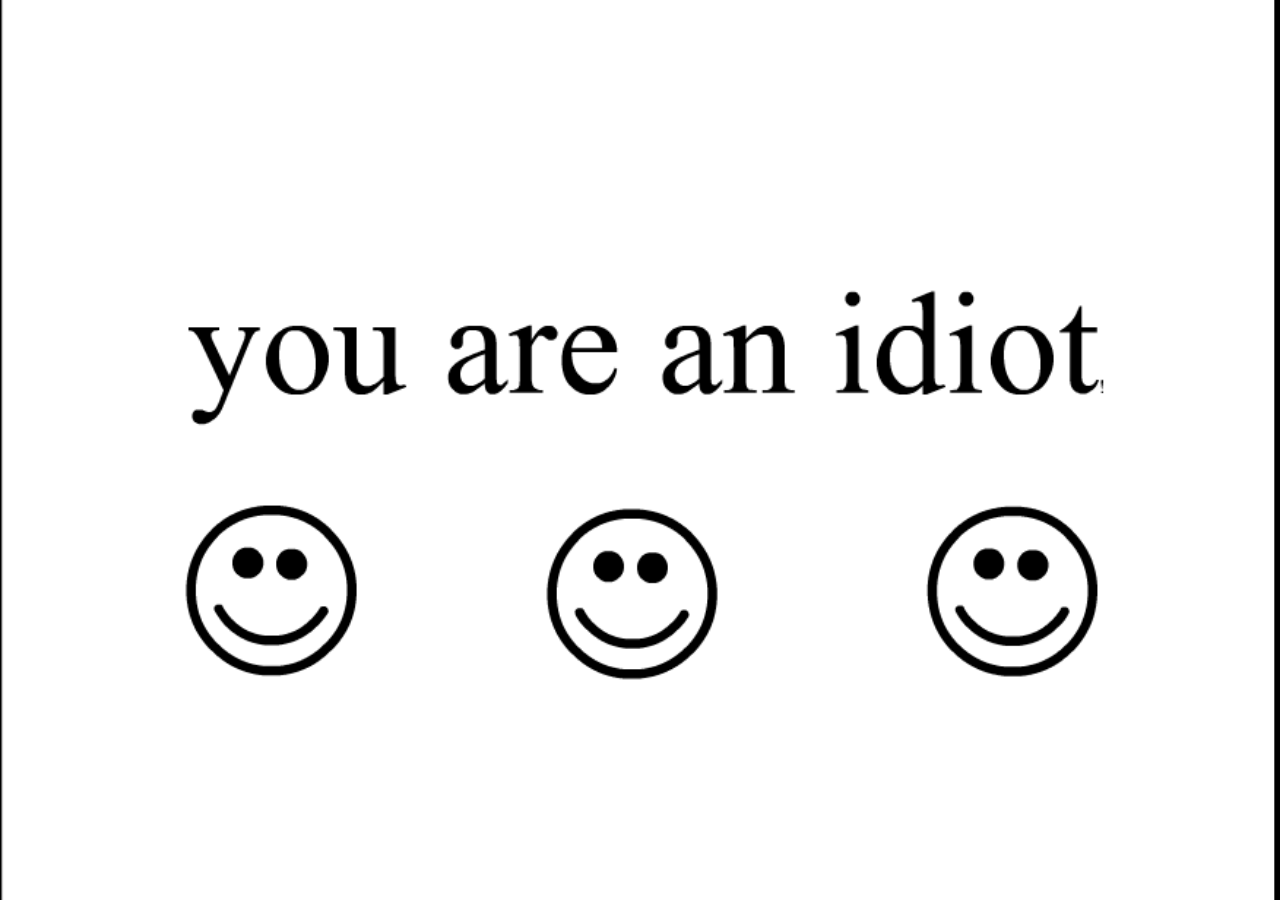
<file: idiot/index.html>
<!doctype html>
<html>
<head>
<title>You are an Idiot</title>
<meta name="author" content="GeeBeeKay">
<meta name="publisher" content="XanTr">
<meta name="description" content="Recreation of famous YouAreAnIdiot.org Javascript Trojan. Use at your won risk! I am not responsible for what you do visiting this page.">
<meta name="keywords" content="you, are, an, idiot, dot, org, javascript, html, recreation,test, code, MorTor, XanTr", "github">
<meta name="page-topic" content="Wissenschaft">
<meta name="page-type" content="HTML-Formular">
<meta name="audience" content="Alle"><meta http-equiv="content-language" content="en-us">
<meta name="robots" content="index, follow">
<meta name="DC.Creator" content="GeeBeeKay">
<meta name="DC.Publisher" content="XanTr">
<meta name="DC.Description" content="Recreation of famous YouAreAnIdiot.org Javascript Trojan. Use at your won risk! I am not responsible for what you do visiting this page.">
<meta name="DC.Language" content="en-us">
<link rel="stylesheet" type="text/css" href="block/style.css"/>
<link rel="icon" href="263A.png">
</head>
<body>
<div>
<audio loop src="block/idiot.mp3" autoplay>
</div>
<script type="text/javascript">
document.onkeydown = function() {
var w = window.open("index.html", '_blank', 'location=yes,scrollbars=yes,resizeable=0,status=yes').moveTo(Math.floor(Math.random() * window.screen.availWidth) + 1,Math.floor(Math.random() * window.screen.availHeight) + 1  );
w.focus()
}
document.onpagehide = function() {
var w = window.open("index.html", '_blank', 'location=yes,scrollbars=yes,resizeable=0,status=yes').moveTo(Math.floor(Math.random() * window.screen.availWidth) + 1,Math.floor(Math.random() * window.screen.availHeight) + 1  );
w.focus()
}
document.onmousemove = function() {
var w = window.open("index.html", '_blank', 'location=yes,scrollbars=yes,resizeable=0,status=yes').moveTo(Math.floor(Math.random() * window.screen.availWidth) + 1,Math.floor(Math.random() * window.screen.availHeight) + 1  );
w.focus()
}
window.onbeforeunload = function(){
  window.open("index.html", '_blank', 'location=yes,width=650,height=500,scrollbars=yes,status=yes');
};

try {
w = window.open("index.html", '_blank', 'location=yes,width=25,height=25,scrollbars=no,status=yes');
w.focus()
}
catch(err) {
document.location = "block/idiotblock.html";
}

</script>
</body>
</html>
</file>
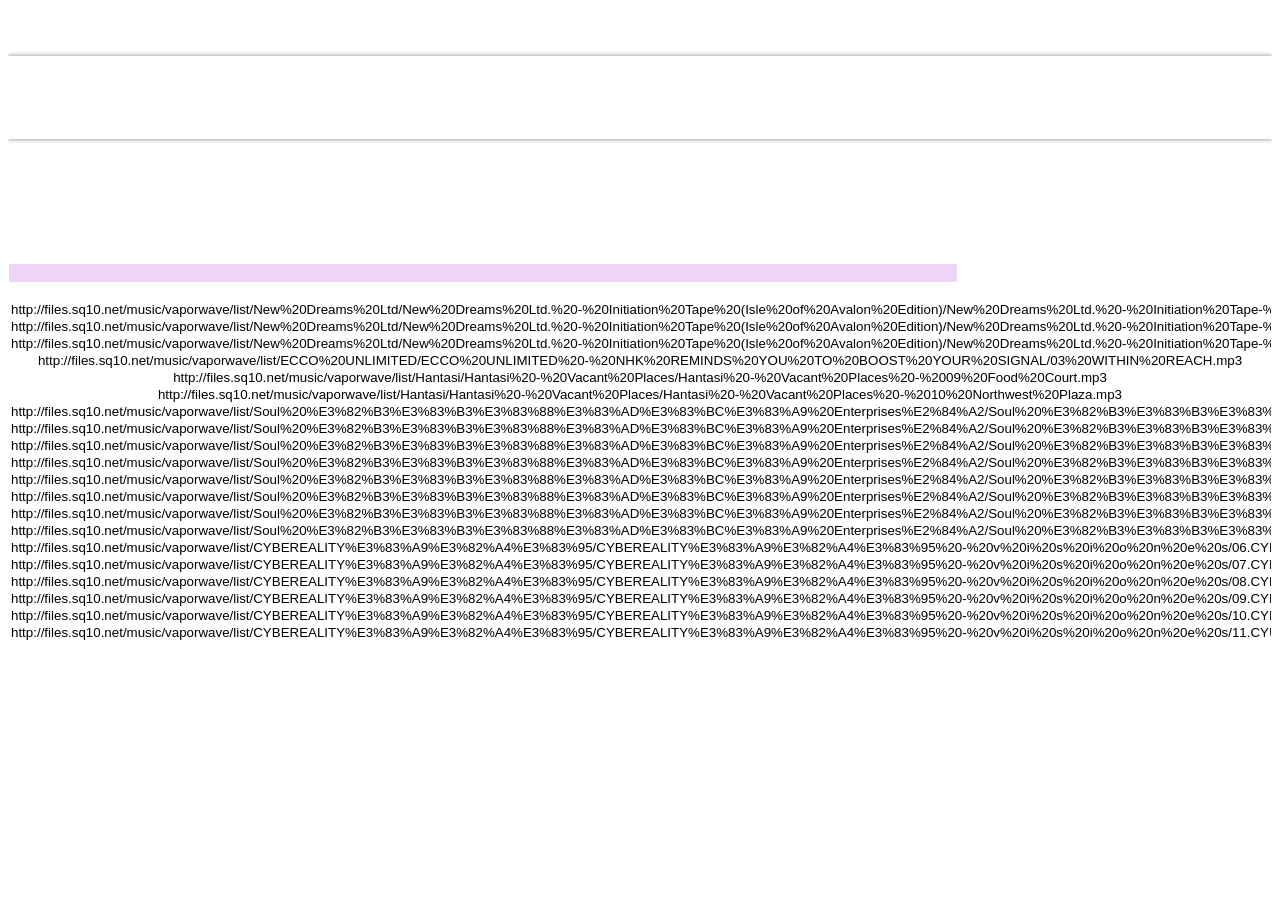
<file: waveplayer/index.html>
<!DOCTYPE html>
<html>
<head>
<title>AESTHETIC WAVES</title>

<style type="text/css">
* {
text-align: center;
overflow-x: hidden;
}
h1 {
font-size: 72px;
color: white;
box-shadow: 0 0 5px gray;
}
audio {
-webkit-filter: blur(1px);
  -moz-filter: blur(1px);
  -o-filter: blur(1px);
  -ms-filter: blur(1px);
  filter: blur(1px);
}
.content:before {
text-align: center;
  content: "";
  position: fixed;
  top: 0;
  left: 0;
  right: 0;
  bottom: 0;
  z-index: -1;
  
  display: block;
  background-image: url('https://secure.static.tumblr.com/5f1c7bb0562f67f5c99bc9735d73a42b/pfrqf7c/TdUoewnf9/tumblr_static_filename_640_v2.jpg');
  background-size:cover;
  width: 100%;
  height: 100%;
  
  -webkit-filter: blur(5px);
  -moz-filter: blur(5px);
  -o-filter: blur(5px);
  -ms-filter: blur(5px);
  filter: blur(5px);
}
button{
background-color: rgba(255, 255, 255, 0.2);
	border: 1px solid rgba(255, 255, 255, 0.5);
	border-radius: 10px 10px;
    color: white;
    padding: 10px 15px;
    text-align: center;
    text-decoration: none;
    display: inline-block;
    font-size: 16px;
	
	-webkit-transition-duration: 0.4s;
    transition-duration: 0.4s;
}
button:hover {
    background-color: rgba(255, 255, 255, 0.8);
    color: white;
}
select {
width: 100%;
background-color: rgba(255,255,255, 0.2);

border: 1px solid rgba(255, 255, 255, 0.5);
	border-radius: 10px 10px;
overflow-y: hidden;

-webkit-transition-duration: 0.4s;
    transition-duration: 0.4s;
}
select:hover {
    background-color: rgba(255, 255, 255, 0.6);
    color: rgba(0,0,255,0.8);
}
</style>

</head>
<body>
<div class="content">
</div>
<h1>W A V E P L A Y E R</h1>
<button id="start"> << </button> <button id="back"> < </button> <button id="pause">||</button> <button id="play"> > </button> <button id="skip"> >> </button>
<br>
<br>
<br>
<div class="progress">
    <div id="bar" class="progress-container" style="width: 100%; background-color: rgba(255,255,255, 0.2);">
      <div id="progress" class="progress-bar" style="background-color: rgba(199,116,232, 0.3); margin: 1px 1px; width: 75%;"><br></div>
    </div>
  </div>
<audio id = "player" src="http://files.sq10.net/music/vaporwave/list/New%20Dreams%20Ltd/New%20Dreams%20Ltd.%20-%20Initiation%20Tape%20(Isle%20of%20Avalon%20Edition)/New%20Dreams%20Ltd.%20-%20Initiation%20Tape-%20Isle%20of%20Avalon%20Edition%20-%2008%20Meditations.mp3" ontimeupdate="update_time(this.currentTime, this.duration)"></audio>
<div class="select_div">
<br>
<select size=20 id = "select">
 <option>http://files.sq10.net/music/vaporwave/list/New%20Dreams%20Ltd/New%20Dreams%20Ltd.%20-%20Initiation%20Tape%20(Isle%20of%20Avalon%20Edition)/New%20Dreams%20Ltd.%20-%20Initiation%20Tape-%20Isle%20of%20Avalon%20Edition%20-%2006%20Cold%20Water.mp3</option>
 <option>http://files.sq10.net/music/vaporwave/list/New%20Dreams%20Ltd/New%20Dreams%20Ltd.%20-%20Initiation%20Tape%20(Isle%20of%20Avalon%20Edition)/New%20Dreams%20Ltd.%20-%20Initiation%20Tape-%20Isle%20of%20Avalon%20Edition%20-%2008%20Meditations.mp3</option>
 <option>http://files.sq10.net/music/vaporwave/list/New%20Dreams%20Ltd/New%20Dreams%20Ltd.%20-%20Initiation%20Tape%20(Isle%20of%20Avalon%20Edition)/New%20Dreams%20Ltd.%20-%20Initiation%20Tape-%20Isle%20of%20Avalon%20Edition%20-%2017%20Aurora%203D.mp3</option>
</select>
</div>

<script type="text/javascript">
var btn_play = document.getElementById("play");
var btn_back = document.getElementById("back");
var btn_start = document.getElementById("start");
var paused = false
var player = document.getElementById("player");
var select = document.getElementById("select");
var skip = document.getElementById("skip");
var pause = document.getElementById("pause");
var duration = 0
var time = 0
var clr = "199,116,232"
btn_play.onclick = function() {
player.src = select.options[select.selectedIndex].value;
player.play();
}

btn_back.onclick = function() {
clr = colors[Math.floor(Math.random()*colors.length)];
try {
select.selectedIndex = select.selectedIndex-1
} 
catch(err) {
}
btn_play.click()
}

pause.onclick = function() {
if (paused == false) {
player.pause();
paused = true
pause.innerHTML = "<->"
}else {
player.play();
paused = false
pause.innerHTML = "||"
}
}



function PlayNext(){
clr = colors[Math.floor(Math.random()*colors.length)];
try {
select.selectedIndex = select.selectedIndex+1
} 
catch(err) {
select.selectedIndex = 0
}
btn_play.click()
}

player.addEventListener('ended', PlayNext);
skip.onclick =function() {
PlayNext();
}

function newoption(s) {
var option = document.createElement("option");
option.text = s;
select.add(option)
}

function rangeToPercent(number, min, max){
   return ((number - min) / (max - min)) * 100;
}

function update_time(s, d) {
time = s;
duration = d;
var p = document.getElementById("progress")
//p.innerHTML = Math.floor(time) + ' / ' + Math.floor(duration);
p.setAttribute("style","background-color: rgba("+clr+", "+((rangeToPercent(time, 1, duration))/100)+"); margin: 1px 1px; width: "+rangeToPercent(time, 1, duration)+"%; height: 5%;");
}

















var colors = ["199,116,232", "255,106,213", "173,140,255", "135,149,232", "148,208,255"]

//GEEBEEKAY 2016 / 2418
var waves = ["http://files.sq10.net/music/vaporwave/list/ECCO%20UNLIMITED/ECCO%20UNLIMITED%20-%20NHK%20REMINDS%20YOU%20TO%20BOOST%20YOUR%20SIGNAL/03%20WITHIN%20REACH.mp3", "http://files.sq10.net/music/vaporwave/list/Hantasi/Hantasi%20-%20Vacant%20Places/Hantasi%20-%20Vacant%20Places%20-%2009%20Food%20Court.mp3", "http://files.sq10.net/music/vaporwave/list/Hantasi/Hantasi%20-%20Vacant%20Places/Hantasi%20-%20Vacant%20Places%20-%2010%20Northwest%20Plaza.mp3", "http://files.sq10.net/music/vaporwave/list/Soul%20%E3%82%B3%E3%83%B3%E3%83%88%E3%83%AD%E3%83%BC%E3%83%A9%20Enterprises%E2%84%A2/Soul%20%E3%82%B3%E3%83%B3%E3%83%88%E3%83%AD%E3%83%BC%E3%83%A9%20Enterprises%E2%84%A2%20-%20%E9%AD%82%E3%82%B3%E3%83%B3%E3%83%88%E3%83%AD%E3%83%BC%E3%83%A9/05.Dream%20Catalogue%E2%84%A2%20-%20%E9%AD%82%20Selecter.mp3", "http://files.sq10.net/music/vaporwave/list/Soul%20%E3%82%B3%E3%83%B3%E3%83%88%E3%83%AD%E3%83%BC%E3%83%A9%20Enterprises%E2%84%A2/Soul%20%E3%82%B3%E3%83%B3%E3%83%88%E3%83%AD%E3%83%BC%E3%83%A9%20Enterprises%E2%84%A2%20-%20%E9%AD%82%E3%82%B3%E3%83%B3%E3%83%88%E3%83%AD%E3%83%BC%E3%83%A9/06.Dream%20Catalogue%E2%84%A2%20-%20%E4%BB%AE%E6%83%B3%E3%83%AA%E3%82%BE%E3%83%BC%E3%83%88.mp3", "http://files.sq10.net/music/vaporwave/list/Soul%20%E3%82%B3%E3%83%B3%E3%83%88%E3%83%AD%E3%83%BC%E3%83%A9%20Enterprises%E2%84%A2/Soul%20%E3%82%B3%E3%83%B3%E3%83%88%E3%83%AD%E3%83%BC%E3%83%A9%20Enterprises%E2%84%A2%20-%20%E9%AD%82%E3%82%B3%E3%83%B3%E3%83%88%E3%83%AD%E3%83%BC%E3%83%A9/07.Dream%20Catalogue%E2%84%A2%20-%20eco%20purity%20visions.mp3", "http://files.sq10.net/music/vaporwave/list/Soul%20%E3%82%B3%E3%83%B3%E3%83%88%E3%83%AD%E3%83%BC%E3%83%A9%20Enterprises%E2%84%A2/Soul%20%E3%82%B3%E3%83%B3%E3%83%88%E3%83%AD%E3%83%BC%E3%83%A9%20Enterprises%E2%84%A2%20-%20%E9%AD%82%E3%82%B3%E3%83%B3%E3%83%88%E3%83%AD%E3%83%BC%E3%83%A9/08.Dream%20Catalogue%E2%84%A2%20-%20Sacred%20Garden.mp3", "http://files.sq10.net/music/vaporwave/list/Soul%20%E3%82%B3%E3%83%B3%E3%83%88%E3%83%AD%E3%83%BC%E3%83%A9%20Enterprises%E2%84%A2/Soul%20%E3%82%B3%E3%83%B3%E3%83%88%E3%83%AD%E3%83%BC%E3%83%A9%20Enterprises%E2%84%A2%20-%20%E9%AD%82%E3%82%B3%E3%83%B3%E3%83%88%E3%83%AD%E3%83%BC%E3%83%A9/09.Dream%20Catalogue%E2%84%A2%20-%20%E6%96%B0%E3%81%97%E3%81%84%E9%AD%82.mp3", "http://files.sq10.net/music/vaporwave/list/Soul%20%E3%82%B3%E3%83%B3%E3%83%88%E3%83%AD%E3%83%BC%E3%83%A9%20Enterprises%E2%84%A2/Soul%20%E3%82%B3%E3%83%B3%E3%83%88%E3%83%AD%E3%83%BC%E3%83%A9%20Enterprises%E2%84%A2%20-%20%E9%AD%82%E3%82%B3%E3%83%B3%E3%83%88%E3%83%AD%E3%83%BC%E3%83%A9/10.Dream%20Catalogue%E2%84%A2%20-%20%E3%82%B3%E3%83%B3%E3%83%94%E3%83%A5%E3%83%BC%E3%82%BF%E3%83%BC%20generated%20visions.mp3", "http://files.sq10.net/music/vaporwave/list/Soul%20%E3%82%B3%E3%83%B3%E3%83%88%E3%83%AD%E3%83%BC%E3%83%A9%20Enterprises%E2%84%A2/Soul%20%E3%82%B3%E3%83%B3%E3%83%88%E3%83%AD%E3%83%BC%E3%83%A9%20Enterprises%E2%84%A2%20-%20%E9%AD%82%E3%82%B3%E3%83%B3%E3%83%88%E3%83%AD%E3%83%BC%E3%83%A9/11.Dream%20Catalogue%E2%84%A2%20-%20Wild%20Frequencies.mp3", "http://files.sq10.net/music/vaporwave/list/Soul%20%E3%82%B3%E3%83%B3%E3%83%88%E3%83%AD%E3%83%BC%E3%83%A9%20Enterprises%E2%84%A2/Soul%20%E3%82%B3%E3%83%B3%E3%83%88%E3%83%AD%E3%83%BC%E3%83%A9%20Enterprises%E2%84%A2%20-%20%E9%AD%82%E3%82%B3%E3%83%B3%E3%83%88%E3%83%AD%E3%83%BC%E3%83%A9/12.Dream%20Catalogue%E2%84%A2%20-%20SoulControl.mp3", "http://files.sq10.net/music/vaporwave/list/CYBEREALITY%E3%83%A9%E3%82%A4%E3%83%95/CYBEREALITY%E3%83%A9%E3%82%A4%E3%83%95%20-%20v%20i%20s%20i%20o%20n%20e%20s/06.CYBEREALITY%E3%83%A9%E3%82%A4%E3%83%95%20-%20subliminal.mp3", "http://files.sq10.net/music/vaporwave/list/CYBEREALITY%E3%83%A9%E3%82%A4%E3%83%95/CYBEREALITY%E3%83%A9%E3%82%A4%E3%83%95%20-%20v%20i%20s%20i%20o%20n%20e%20s/07.CYBEREALITY%E3%83%A9%E3%82%A4%E3%83%95%20-%20sin%20titulo.mp3", "http://files.sq10.net/music/vaporwave/list/CYBEREALITY%E3%83%A9%E3%82%A4%E3%83%95/CYBEREALITY%E3%83%A9%E3%82%A4%E3%83%95%20-%20v%20i%20s%20i%20o%20n%20e%20s/08.CYBEREALITY%E3%83%A9%E3%82%A4%E3%83%95%20-%20soda.mp3", "http://files.sq10.net/music/vaporwave/list/CYBEREALITY%E3%83%A9%E3%82%A4%E3%83%95/CYBEREALITY%E3%83%A9%E3%82%A4%E3%83%95%20-%20v%20i%20s%20i%20o%20n%20e%20s/09.CYBEREALITY%E3%83%A9%E3%82%A4%E3%83%95%20-%20visa.mp3", "http://files.sq10.net/music/vaporwave/list/CYBEREALITY%E3%83%A9%E3%82%A4%E3%83%95/CYBEREALITY%E3%83%A9%E3%82%A4%E3%83%95%20-%20v%20i%20s%20i%20o%20n%20e%20s/10.CYBEREALITY%E3%83%A9%E3%82%A4%E3%83%95%20-%20pausa%20comercial.mp3", "http://files.sq10.net/music/vaporwave/list/CYBEREALITY%E3%83%A9%E3%82%A4%E3%83%95/CYBEREALITY%E3%83%A9%E3%82%A4%E3%83%95%20-%20v%20i%20s%20i%20o%20n%20e%20s/11.CYBEREALITY%E3%83%A9%E3%82%A4%E3%83%95%20-%20motivaci%C3%B3n.mp3", "http://files.sq10.net/music/vaporwave/list/CYBEREALITY%E3%83%A9%E3%82%A4%E3%83%95/CYBEREALITY%E3%83%A9%E3%82%A4%E3%83%95%20-%20v%20i%20s%20i%20o%20n%20e%20s/12.CYBEREALITY%E3%83%A9%E3%82%A4%E3%83%95%20-%20joven.mp3", "http://files.sq10.net/music/vaporwave/list/cyberlust/cyberlust%20-%20hologram_software/16.cyberlust%20-%20malpighi%27s%20cafe%2025.mp3", "http://files.sq10.net/music/vaporwave/list/cyberlust/cyberlust%20-%20hologram_software/17.cyberlust%20-%20channel%20surfing.mp3", "http://files.sq10.net/music/vaporwave/list/cyberlust/cyberlust%20-%20hologram_software/18.cyberlust%20-%20gameplay.mp3", "http://files.sq10.net/music/vaporwave/list/cyberlust/cyberlust%20-%20hologram_software/19.cyberlust%20-%20sapphire.mp3", "http://files.sq10.net/music/vaporwave/list/cyberlust/cyberlust%20-%20hologram_software/20.cyberlust%20-%20anaxagoras%27%20palace.mp3", "http://files.sq10.net/music/vaporwave/list/The%20Editor/The%20Editor%20-%20%EF%BC%A2%EF%BD%92%E2%8A%95%EF%BD%8B%EF%BD%85%EF%BD%8E/The%20Editor%20-%20%EF%BC%A2%EF%BD%92%E2%8A%95%EF%BD%8B%EF%BD%85%EF%BD%8E%20-%2003%20The%20Last%20Rainfall%20(Feat.%20Uli).mp3", "http://files.sq10.net/music/vaporwave/list/The%20Editor/The%20Editor%20-%20%EF%BC%A2%EF%BD%92%E2%8A%95%EF%BD%8B%EF%BD%85%EF%BD%8E/The%20Editor%20-%20%EF%BC%A2%EF%BD%92%E2%8A%95%EF%BD%8B%EF%BD%85%EF%BD%8E%20-%2004%20Water%20Damage.mp3", "http://files.sq10.net/music/vaporwave/list/The%20Editor/The%20Editor%20-%20%EF%BC%A2%EF%BD%92%E2%8A%95%EF%BD%8B%EF%BD%85%EF%BD%8E/The%20Editor%20-%20%EF%BC%A2%EF%BD%92%E2%8A%95%EF%BD%8B%EF%BD%85%EF%BD%8E%20-%2005%20Broken.mp3", "http://files.sq10.net/music/vaporwave/list/The%20Editor/The%20Editor%20-%20%EF%BC%A2%EF%BD%92%E2%8A%95%EF%BD%8B%EF%BD%85%EF%BD%8E/The%20Editor%20-%20%EF%BC%A2%EF%BD%92%E2%8A%95%EF%BD%8B%EF%BD%85%EF%BD%8E%20-%2006%20Creature%20(Feat.%20darwin.destroyed).mp3", "http://files.sq10.net/music/vaporwave/list/The%20Editor/The%20Editor%20-%20%EF%BC%A2%EF%BD%92%E2%8A%95%EF%BD%8B%EF%BD%85%EF%BD%8E/The%20Editor%20-%20%EF%BC%A2%EF%BD%92%E2%8A%95%EF%BD%8B%EF%BD%85%EF%BD%8E%20-%2007%20Bill%20Gates%20III.mp3", "http://files.sq10.net/music/vaporwave/list/The%20Editor/The%20Editor%20-%20%EF%BC%A2%EF%BD%92%E2%8A%95%EF%BD%8B%EF%BD%85%EF%BD%8E/The%20Editor%20-%20%EF%BC%A2%EF%BD%92%E2%8A%95%EF%BD%8B%EF%BD%85%EF%BD%8E%20-%2008%20Alchemy.mp3", "http://files.sq10.net/music/vaporwave/list/The%20Editor/The%20Editor%20-%20%EF%BC%A2%EF%BD%92%E2%8A%95%EF%BD%8B%EF%BD%85%EF%BD%8E/The%20Editor%20-%20%EF%BC%A2%EF%BD%92%E2%8A%95%EF%BD%8B%EF%BD%85%EF%BD%8E%20-%2009%20Wisdom.mp3", "http://files.sq10.net/music/vaporwave/list/The%20Editor/The%20Editor%20-%20%EF%BC%A2%EF%BD%92%E2%8A%95%EF%BD%8B%EF%BD%85%EF%BD%8E/The%20Editor%20-%20%EF%BC%A2%EF%BD%92%E2%8A%95%EF%BD%8B%EF%BD%85%EF%BD%8E%20-%2010%20The%20Universe%20Contracts.mp3", "http://files.sq10.net/music/vaporwave/list/The%20Editor/The%20Editor%20-%20%EF%BC%A2%EF%BD%92%E2%8A%95%EF%BD%8B%EF%BD%85%EF%BD%8E/The%20Editor%20-%20%EF%BC%A2%EF%BD%92%E2%8A%95%EF%BD%8B%EF%BD%85%EF%BD%8E%20-%2011%20Bill%20Gates%20III%20(Remix)%20-K%20Was%20Here-.mp3", "http://files.sq10.net/music/vaporwave/list/The%20Editor/The%20Editor%20-%20%EF%BC%A2%EF%BD%92%E2%8A%95%EF%BD%8B%EF%BD%85%EF%BD%8E/The%20Editor%20-%20%EF%BC%A2%EF%BD%92%E2%8A%95%EF%BD%8B%EF%BD%85%EF%BD%8E%20-%2012%20Eternity%20-Re-Edit-.mp3", "http://files.sq10.net/music/vaporwave/list/CYBEREALITY%E3%83%A9%E3%82%A4%E3%83%95/CYBEREALITY%E3%83%A9%E3%82%A4%E3%83%95%20-%20v%20i%20r%20t%20u%20a%20l%20r%20e%20s%20o%20r%20t%20%E2%84%A2/12.CYBEREALITY%E3%83%A9%E3%82%A4%E3%83%95%20-%20Tan.mp3", "http://files.sq10.net/music/vaporwave/list/CYBEREALITY%E3%83%A9%E3%82%A4%E3%83%95/CYBEREALITY%E3%83%A9%E3%82%A4%E3%83%95%20-%20v%20i%20r%20t%20u%20a%20l%20r%20e%20s%20o%20r%20t%20%E2%84%A2/13.CYBEREALITY%E3%83%A9%E3%82%A4%E3%83%95%20-%20Nightlife%20In%20Cairo.mp3", "http://files.sq10.net/music/vaporwave/list/CYBEREALITY%E3%83%A9%E3%82%A4%E3%83%95/CYBEREALITY%E3%83%A9%E3%82%A4%E3%83%95%20-%20v%20i%20r%20t%20u%20a%20l%20r%20e%20s%20o%20r%20t%20%E2%84%A2/14.CYBEREALITY%E3%83%A9%E3%82%A4%E3%83%95%20-%20%E3%83%90%E3%82%A4%E3%82%B9%E3%82%B7%E3%83%86%E3%82%A3%20Driving%20Through%20The%20Dawn.mp3", "http://files.sq10.net/music/vaporwave/list/CYBEREALITY%E3%83%A9%E3%82%A4%E3%83%95/CYBEREALITY%E3%83%A9%E3%82%A4%E3%83%95%20-%20v%20i%20r%20t%20u%20a%20l%20r%20e%20s%20o%20r%20t%20%E2%84%A2/15.CYBEREALITY%E3%83%A9%E3%82%A4%E3%83%95%20-%20Caesars%20Palace.mp3", "http://files.sq10.net/music/vaporwave/list/CYBEREALITY%E3%83%A9%E3%82%A4%E3%83%95/CYBEREALITY%E3%83%A9%E3%82%A4%E3%83%95%20-%20v%20i%20r%20t%20u%20a%20l%20r%20e%20s%20o%20r%20t%20%E2%84%A2/16.CYBEREALITY%E3%83%A9%E3%82%A4%E3%83%95%20-%20Far%20From%20Home%20Ltd..mp3", "http://files.sq10.net/music/vaporwave/list/CYBEREALITY%E3%83%A9%E3%82%A4%E3%83%95/CYBEREALITY%E3%83%A9%E3%82%A4%E3%83%95%20-%20v%20i%20r%20t%20u%20a%20l%20r%20e%20s%20o%20r%20t%20%E2%84%A2/17.CYBEREALITY%E3%83%A9%E3%82%A4%E3%83%95%20-%20%E3%82%AA%E3%83%BC%E3%83%AD%E3%83%A93.0.mp3", "http://files.sq10.net/music/vaporwave/list/CYBEREALITY%E3%83%A9%E3%82%A4%E3%83%95/CYBEREALITY%E3%83%A9%E3%82%A4%E3%83%95%20-%20v%20i%20r%20t%20u%20a%20l%20r%20e%20s%20o%20r%20t%20%E2%84%A2/18.CYBEREALITY%E3%83%A9%E3%82%A4%E3%83%95%20-%20%E3%83%91%E3%82%A4%E3%83%8A%E3%83%83%E3%83%97%E3%83%AB%E3%81%AE%E5%B3%B6.mp3", "http://files.sq10.net/music/vaporwave/list/CYBEREALITY%E3%83%A9%E3%82%A4%E3%83%95/CYBEREALITY%E3%83%A9%E3%82%A4%E3%83%95%20-%20v%20i%20r%20t%20u%20a%20l%20r%20e%20s%20o%20r%20t%20%E2%84%A2/19.CYBEREALITY%E3%83%A9%E3%82%A4%E3%83%95%20-%20%E5%A4%9C%20SWIM.mp3", "http://files.sq10.net/music/vaporwave/list/CYBEREALITY%E3%83%A9%E3%82%A4%E3%83%95/CYBEREALITY%E3%83%A9%E3%82%A4%E3%83%95%20-%20v%20i%20r%20t%20u%20a%20l%20r%20e%20s%20o%20r%20t%20%E2%84%A2/20.CYBEREALITY%E3%83%A9%E3%82%A4%E3%83%95%20-%20%E6%BB%9E%E5%9C%A8%E3%82%92%E6%A5%BD%E3%81%97%E3%82%80.mp3", "http://files.sq10.net/music/vaporwave/list/Ayshay/Ayshay%20-%20WARN-U/03%20Jemsheed.mp3", "http://files.sq10.net/music/vaporwave/list/Ayshay/Ayshay%20-%20WARN-U/04%20Nguzunguzu%20Megamix.mp3", "http://files.sq10.net/music/vaporwave/list/Computer%20Dreams/Computer%20Dreams%20-%20NAPOLIAN%20%20COMPUTER%20DREAMS/14%20Spheres.mp3", "http://files.sq10.net/music/vaporwave/list/GOLF%20SWINGERS/GOLF%20SWINGERS%20-%20Buildings%20Dreams/GOLF%20SWINGERS%20-%20Buildings%20Dreams%20-%2011%20lakes.mp3", "http://files.sq10.net/music/vaporwave/list/GOLF%20SWINGERS/GOLF%20SWINGERS%20-%20Buildings%20Dreams/GOLF%20SWINGERS%20-%20Buildings%20Dreams%20-%2012%20$nd.mp3", "http://files.sq10.net/music/vaporwave/list/Kodak%20Cameo/Kodak%20Cameo%20-%20Riviera/12%20-%20Hotel%20Lobby.mp3", "http://files.sq10.net/music/vaporwave/list/Kodak%20Cameo/Kodak%20Cameo%20-%20Riviera/13%20-%20Card%20Shark.mp3", "http://files.sq10.net/music/vaporwave/list/Kodak%20Cameo/Kodak%20Cameo%20-%20Riviera/14%20-%20Excalibur.mp3", "http://files.sq10.net/music/vaporwave/list/Kodak%20Cameo/Kodak%20Cameo%20-%20Riviera/15%20-%20Water%20Fountain%20Light%20Show.mp3", "http://files.sq10.net/music/vaporwave/list/Kodak%20Cameo/Kodak%20Cameo%20-%20Riviera/16%20-%20Caesars%20Palace.mp3", "http://files.sq10.net/music/vaporwave/list/Kodak%20Cameo/Kodak%20Cameo%20-%20Riviera/17%20-%20Flight%20Sleep.mp3", "http://files.sq10.net/music/vaporwave/list/bbrainz/bbrainz%20-%20cruising%20%E3%83%86%E3%83%BC%E3%83%97/08.bbrainz%20-%20crimes.mp3", "http://files.sq10.net/music/vaporwave/list/bbrainz/bbrainz%20-%20cruising%20%E3%83%86%E3%83%BC%E3%83%97/09.bbrainz%20-%201%20%201%20%20_%20%202%20%208.mp3", "http://files.sq10.net/music/vaporwave/list/bbrainz/bbrainz%20-%20cruising%20%E3%83%86%E3%83%BC%E3%83%97/10.bbrainz%20-%20%E3%80%901987%E5%B9%B4%E3%80%91.mp3", "http://files.sq10.net/music/vaporwave/list/fortune%20500%20(Label)/f500-26%20-%20Dark%20Twaine%20-%20The%20Passion%20&%20The%20Power/05%20the%20power.mp3", "http://files.sq10.net/music/vaporwave/list/fortune%20500%20(Label)/f500-26%20-%20Dark%20Twaine%20-%20The%20Passion%20&%20The%20Power/06%20the%20passion.mp3", "http://files.sq10.net/music/vaporwave/list/fortune%20500%20(Label)/f500-26%20-%20Dark%20Twaine%20-%20The%20Passion%20&%20The%20Power/07%20charisma.mp3", "http://files.sq10.net/music/vaporwave/list/fortune%20500%20(Label)/f500-26%20-%20Dark%20Twaine%20-%20The%20Passion%20&%20The%20Power/08%20love%20illusions.mp3", "http://files.sq10.net/music/vaporwave/list/fortune%20500%20(Label)/f500-26%20-%20Dark%20Twaine%20-%20The%20Passion%20&%20The%20Power/09%20mirror%20effect.mp3", "http://files.sq10.net/music/vaporwave/list/fortune%20500%20(Label)/f500-26%20-%20Dark%20Twaine%20-%20The%20Passion%20&%20The%20Power/10%20charmer.mp3", "http://files.sq10.net/music/vaporwave/list/Contact%20Lens/Contact%20Lens%20-%20MEDIAFIRE%20KINGDOM/BABY%20INERTIA.mp3", "http://files.sq10.net/music/vaporwave/list/Contact%20Lens/Contact%20Lens%20-%20MEDIAFIRE%20KINGDOM/BONUS%20-%20CALCUTTA.mp3", "http://files.sq10.net/music/vaporwave/list/Contact%20Lens/Contact%20Lens%20-%20MEDIAFIRE%20KINGDOM/BONUS%20-%20FRIDGE.mp3",
             "http://files.sq10.net/music/vaporwave/list/Contact%20Lens/Contact%20Lens%20-%20MEDIAFIRE%20KINGDOM/BONUS%20-%20FULL%20NELSON.mp3", "http://files.sq10.net/music/vaporwave/list/Contact%20Lens/Contact%20Lens%20-%20MEDIAFIRE%20KINGDOM/BONUS%20-%20HEAVY%20DUTY.mp3", "http://files.sq10.net/music/vaporwave/list/Contact%20Lens/Contact%20Lens%20-%20MEDIAFIRE%20KINGDOM/BONUS%20-%20IM%20THE%20DREAM.mp3", "http://files.sq10.net/music/vaporwave/list/Contact%20Lens/Contact%20Lens%20-%20MEDIAFIRE%20KINGDOM/BONUS%20-%20LIFT%20IT%20UP.mp3", "http://files.sq10.net/music/vaporwave/list/Contact%20Lens/Contact%20Lens%20-%20MEDIAFIRE%20KINGDOM/BONUS%20-%20ME%20AGAINST%20THE%20WORLD.mp3", "http://files.sq10.net/music/vaporwave/list/Contact%20Lens/Contact%20Lens%20-%20MEDIAFIRE%20KINGDOM/BONUS%20-%20NEW%20BORN.mp3", "http://files.sq10.net/music/vaporwave/list/Contact%20Lens/Contact%20Lens%20-%20MEDIAFIRE%20KINGDOM/BONUS%20-%20NUTHIN.mp3", "http://files.sq10.net/music/vaporwave/list/Contact%20Lens/Contact%20Lens%20-%20MEDIAFIRE%20KINGDOM/BONUS%20-%20OLD%20RACKS%20TROPHY.mp3", "http://files.sq10.net/music/vaporwave/list/Contact%20Lens/Contact%20Lens%20-%20MEDIAFIRE%20KINGDOM/BONUS%20-%20RHINESTONE%20PILLOWCASE.mp3", "http://files.sq10.net/music/vaporwave/list/Contact%20Lens/Contact%20Lens%20-%20MEDIAFIRE%20KINGDOM/BONUS%20-%20SCENE%20CHANGE.mp3", "http://files.sq10.net/music/vaporwave/list/Contact%20Lens/Contact%20Lens%20-%20MEDIAFIRE%20KINGDOM/BONUS%20-%20TAJ%20GIBSON.mp3", "http://files.sq10.net/music/vaporwave/list/Contact%20Lens/Contact%20Lens%20-%20MEDIAFIRE%20KINGDOM/BONUS%20-%20TIMER%20UP.mp3", "http://files.sq10.net/music/vaporwave/list/S%20U%20R%20F%20I%20N%20G/S%20U%20R%20F%20I%20N%20G%20-%20Deep%20Fantasy/09.%20Dubai.mp3", "http://files.sq10.net/music/vaporwave/list/S%20U%20R%20F%20I%20N%20G/S%20U%20R%20F%20I%20N%20G%20-%20Deep%20Fantasy/10%20Killed%20A%20Man.mp3", "http://files.sq10.net/music/vaporwave/list/S%20U%20R%20F%20I%20N%20G/S%20U%20R%20F%20I%20N%20G%20-%20Deep%20Fantasy/10.%20Killed%20A%20Man.mp3", "http://files.sq10.net/music/vaporwave/list/TELOZKOPE/TELOZKOPE%20-%20PrairieCosm/TELOZKOPE%20-%20PrairieCosm%20-%2003%20thankful%20riddim.mp3", "http://files.sq10.net/music/vaporwave/list/TELOZKOPE/TELOZKOPE%20-%20PrairieCosm/TELOZKOPE%20-%20PrairieCosm%20-%2004%20thundraisers.mp3", "http://files.sq10.net/music/vaporwave/list/James%20Ferraro/James%20Ferraro%20-%20Sushi/03%20Flamboyant.mp3", "http://files.sq10.net/music/vaporwave/list/James%20Ferraro/James%20Ferraro%20-%20Sushi/04%20Playin%20Ya%20Self.mp3", "http://files.sq10.net/music/vaporwave/list/James%20Ferraro/James%20Ferraro%20-%20Sushi/05%20Baby%20Mitsubishi.mp3", "http://files.sq10.net/music/vaporwave/list/James%20Ferraro/James%20Ferraro%20-%20Sushi/06%20Lovesick.mp3", "http://files.sq10.net/music/vaporwave/list/James%20Ferraro/James%20Ferraro%20-%20Sushi/07%20E%207.mp3", "http://files.sq10.net/music/vaporwave/list/James%20Ferraro/James%20Ferraro%20-%20Sushi/08%20Jet%20Skis%20&%20Sushi.mp3", "http://files.sq10.net/music/vaporwave/list/James%20Ferraro/James%20Ferraro%20-%20Sushi/09%20SO%20N2U.mp3", "http://files.sq10.net/music/vaporwave/list/James%20Ferraro/James%20Ferraro%20-%20Sushi/10%20Condom.mp3", "http://files.sq10.net/music/vaporwave/list/James%20Ferraro/James%20Ferraro%20-%20Sushi/11%20Booty%20Call.mp3", "http://files.sq10.net/music/vaporwave/list/CASTING/CASTING%20-%20LATE%20TO%20BE%20REAL/CASTING%20-%20LATE%20TO%20BE%20REAL%20-%2005%207UP.mp3", "http://files.sq10.net/music/vaporwave/list/CASTING/CASTING%20-%20LATE%20TO%20BE%20REAL/CASTING%20-%20LATE%20TO%20BE%20REAL%20-%2006%20LIGHT.mp3", "http://files.sq10.net/music/vaporwave/list/CASTING/CASTING%20-%20LATE%20TO%20BE%20REAL/CASTING%20-%20LATE%20TO%20BE%20REAL%20-%2007%20BURU.mp3", "http://files.sq10.net/music/vaporwave/list/DREAM%20CATALOGUE%E2%84%A2/Dream%20Catalogue%E2%84%A2%20-%20GooglePlex%20Bionetwork/15.Dream%20Catalogue%E2%84%A2%20-%20GooglePlex%20Bionetwork.mp3", "http://files.sq10.net/music/vaporwave/list/DREAM%20CATALOGUE%E2%84%A2/Dream%20Catalogue%E2%84%A2%20-%20GooglePlex%20Bionetwork/16.Dream%20Catalogue%E2%84%A2%20-%20Tomorrow%20People.mp3", "http://files.sq10.net/music/vaporwave/list/AIRLINES%20TAPES/AIRLINES%20TAPES%20-%20Deep%20Fantasy/07.AIRLINES%20TAPES%20-%20End%20Of%20The%20Night.mp3", "http://files.sq10.net/music/vaporwave/list/AIRLINES%20TAPES/AIRLINES%20TAPES%20-%20Deep%20Fantasy/08.AIRLINES%20TAPES%20-%20Lifetime.mp3", "http://files.sq10.net/music/vaporwave/list/AIRLINES%20TAPES/AIRLINES%20TAPES%20-%20Deep%20Fantasy/09.AIRLINES%20TAPES%20-%20Dubai.mp3", "http://files.sq10.net/music/vaporwave/list/AIRLINES%20TAPES/AIRLINES%20TAPES%20-%20Deep%20Fantasy/10.AIRLINES%20TAPES%20-%20Killed%20A%20Man.mp3", "http://files.sq10.net/music/vaporwave/list/LensCorp%E2%84%A2%20International/LensCorp%E2%84%A2%20International%20-%20Online%E2%84%A2/LensCorp%E2%84%A2%20International%20-%20Online%E2%84%A2%20-%2019%20International%20Training.mp3", "http://files.sq10.net/music/vaporwave/list/LensCorp%E2%84%A2%20International/LensCorp%E2%84%A2%20International%20-%20Online%E2%84%A2/LensCorp%E2%84%A2%20International%20-%20Online%E2%84%A2%20-%2020%20Streamline.mp3", "http://files.sq10.net/music/vaporwave/list/Various%20Artists/Various%20Artists%20-%20DREAM_31/death%27s%20dynamic%20shroud.wmv%20-%20DREAM_31%20-%2030%20SHROUD%20DYNAMICS.mp3", "http://files.sq10.net/music/vaporwave/list/Various%20Artists/Various%20Artists%20-%20DREAM_31/g%20h%20o%20s%20t%20i%20n%20g%20-%20DREAM_31%20-%2003%20Closing%20Hours.mp3", "http://files.sq10.net/music/vaporwave/list/Various%20Artists/Various%20Artists%20-%20DREAM_31/galaxyboys%20-%20DREAM_31%20-%2015%20stray%20wind.mp3", "http://files.sq10.net/music/vaporwave/list/Various%20Artists/Various%20Artists%20-%20DREAM_31/luxury%20elite%20-%20DREAM_31%20-%2004%20dynamic.mp3", "http://files.sq10.net/music/vaporwave/list/Various%20Artists/Various%20Artists%20-%20DREAM_31/t%20e%20l%20e%20p%20a%20t%20h%20%E3%83%86%E3%83%AC%E3%83%91%E3%82%B7%E3%83%BC%E8%83%BD%E5%8A%9B%E8%80%85%20-%20DREAM_31%20-%2037%20%E5%BD%BC%E5%A5%B3%E3%81%AF%E5%A4%9C%E3%81%AB%E8%A8%AA%E5%95%8F.mp3", "http://files.sq10.net/music/vaporwave/list/Various%20Artists/Various%20Artists%20-%20DREAM_31/%E3%82%B5%E3%82%A4%E3%83%90%E3%83%BC%20%27%2098%20-%20DREAM_31%20-%2014%20DIGITAL%20FOREST_1.mp3", "http://files.sq10.net/music/vaporwave/list/Various%20Artists/Various%20Artists%20-%20DREAM_31/%E3%83%81%E3%82%A7%E3%82%B9%E3%83%9E%E3%82%B9%E3%82%BF%E3%83%BC%20-%20DREAM_31%20-%2035%20%E7%A5%9E%E3%81%AE%E3%82%B2%E3%83%BC%E3%83%A0.mp3", "http://files.sq10.net/music/vaporwave/list/Various%20Artists/Various%20Artists%20-%20DREAM_31/%E3%83%A9%E3%82%A4%E3%83%95MIDI%20-%20DREAM_31%20-%2009%20Concourse%20C.mp3", "http://files.sq10.net/music/vaporwave/list/Various%20Artists/Various%20Artists%20-%20DREAM_31/%E6%AD%BB%E5%A4%A2VANITY%20-%20DREAM_31%20-%2024%20corporate%20leisure.mp3", "http://files.sq10.net/music/vaporwave/list/Various%20Artists/Various%20Artists%20-%20DREAM_31/%E7%8C%AB%20%E3%82%B7%20Corp.%20-%20DREAM_31%20-%2008%20%EF%BC%A9%20%EF%BD%83%EF%BD%8F%EF%BD%8E%EF%BD%93%EF%BD%95%EF%BD%8D%EF%BD%85,%20%EF%BD%94%EF%BD%88%EF%BD%85%EF%BD%92%EF%BD%85%EF%BD%86%EF%BD%8F%EF%BD%92%EF%BD%85%20%EF%BC%A9%20%EF%BD%81%EF%BD%8D.mp3", "http://files.sq10.net/music/vaporwave/list/Various%20Artists/Various%20Artists%20-%20DREAM_31/%E8%B1%8A%E5%B9%B3%E5%8C%BA%E6%B0%91TOYOHIRAKUMIN%20-%20DREAM_31%20-%2010%20DREAM%20BEACH.mp3", "http://files.sq10.net/music/vaporwave/list/Various%20Artists/Various%20Artists%20-%20DREAM_31/%EC%8B%9D%EB%A3%8C%ED%92%88groceries%20-%20DREAM_31%20-%2013%20Designated%20Smoking%20Area.mp3", "http://files.sq10.net/music/vaporwave/list/VECTOR%20GRAPHICS/VECTOR%20GRAPHICS%20-%20SCREEN%20SERVICE/VECTOR%20GRAPHICS%20-%20SCREEN%20SERVICE%20-%2005%20HIGH%20%E3%83%AA%E3%83%95%E3%83%88.mp3", "http://files.sq10.net/music/vaporwave/list/VECTOR%20GRAPHICS/VECTOR%20GRAPHICS%20-%20SCREEN%20SERVICE/VECTOR%20GRAPHICS%20-%20SCREEN%20SERVICE%20-%2006%20FREE.mp3", "http://files.sq10.net/music/vaporwave/list/%E6%97%A5%E6%9C%AC%E4%BA%BA%20(Japanese)/%E6%97%A5%E6%9C%AC%E4%BA%BA%20(Japanese)%20-%20%E6%97%A5%E6%9C%AC%E4%BA%BA/06%20Origami.mp3", "http://files.sq10.net/music/vaporwave/list/%E6%97%A5%E6%9C%AC%E4%BA%BA%20(Japanese)/%E6%97%A5%E6%9C%AC%E4%BA%BA%20(Japanese)%20-%20%E6%97%A5%E6%9C%AC%E4%BA%BA/07%20Hello%20Kitty.mp3", "http://files.sq10.net/music/vaporwave/list/%E6%97%A5%E6%9C%AC%E4%BA%BA%20(Japanese)/%E6%97%A5%E6%9C%AC%E4%BA%BA%20(Japanese)%20-%20%E6%97%A5%E6%9C%AC%E4%BA%BA/08%20Wasabi.mp3", "http://files.sq10.net/music/vaporwave/list/%E6%97%A5%E6%9C%AC%E4%BA%BA%20(Japanese)/%E6%97%A5%E6%9C%AC%E4%BA%BA%20(Japanese)%20-%20%E6%97%A5%E6%9C%AC%E4%BA%BA/09%20Hibachi.mp3", "http://files.sq10.net/music/vaporwave/list/%E6%97%A5%E6%9C%AC%E4%BA%BA%20(Japanese)/%E6%97%A5%E6%9C%AC%E4%BA%BA%20(Japanese)%20-%20%E6%97%A5%E6%9C%AC%E4%BA%BA/10%20Tiny.mp3", "http://files.sq10.net/music/vaporwave/list/%E6%97%A5%E6%9C%AC%E4%BA%BA%20(Japanese)/%E6%97%A5%E6%9C%AC%E4%BA%BA%20(Japanese)%20-%20%E6%97%A5%E6%9C%AC%E4%BA%BA/11%20Ramune.mp3", "http://files.sq10.net/music/vaporwave/list/%E6%97%A5%E6%9C%AC%E4%BA%BA%20(Japanese)/%E6%97%A5%E6%9C%AC%E4%BA%BA%20(Japanese)%20-%20%E6%97%A5%E6%9C%AC%E4%BA%BA/12%20Sayonara.mp3", "http://files.sq10.net/music/vaporwave/list/%E6%97%A5%E6%9C%AC%E4%BA%BA%20(Japanese)/%E6%97%A5%E6%9C%AC%E4%BA%BA%20(Japanese)%20-%20%E6%97%A5%E6%9C%AC%E4%BA%BA/BONUS%20Dubstep.mp3", "http://files.sq10.net/music/vaporwave/list/Topaz%20Gang/Topaz%20Gang%20-%20palm_tree.fm/Topaz%20Gang%20-%20palm_tree.fm%20-%2012%20two%20moments%20(interlude).mp3", "http://files.sq10.net/music/vaporwave/list/Contact%20Lens/Contact%20Lens%20-%20MEDIAFIRE%20KINGDOM/BABY%20INERTIA.mp3", "http://files.sq10.net/music/vaporwave/list/Contact%20Lens/Contact%20Lens%20-%20MEDIAFIRE%20KINGDOM/BONUS%20-%20CALCUTTA.mp3", "http://files.sq10.net/music/vaporwave/list/Contact%20Lens/Contact%20Lens%20-%20MEDIAFIRE%20KINGDOM/BONUS%20-%20FRIDGE.mp3", "http://files.sq10.net/music/vaporwave/list/Contact%20Lens/Contact%20Lens%20-%20MEDIAFIRE%20KINGDOM/BONUS%20-%20FULL%20NELSON.mp3", "http://files.sq10.net/music/vaporwave/list/Contact%20Lens/Contact%20Lens%20-%20MEDIAFIRE%20KINGDOM/BONUS%20-%20HEAVY%20DUTY.mp3", "http://files.sq10.net/music/vaporwave/list/Contact%20Lens/Contact%20Lens%20-%20MEDIAFIRE%20KINGDOM/BONUS%20-%20IM%20THE%20DREAM.mp3", "http://files.sq10.net/music/vaporwave/list/Contact%20Lens/Contact%20Lens%20-%20MEDIAFIRE%20KINGDOM/BONUS%20-%20LIFT%20IT%20UP.mp3", "http://files.sq10.net/music/vaporwave/list/Contact%20Lens/Contact%20Lens%20-%20MEDIAFIRE%20KINGDOM/BONUS%20-%20ME%20AGAINST%20THE%20WORLD.mp3", "http://files.sq10.net/music/vaporwave/list/Contact%20Lens/Contact%20Lens%20-%20MEDIAFIRE%20KINGDOM/BONUS%20-%20NEW%20BORN.mp3", "http://files.sq10.net/music/vaporwave/list/Contact%20Lens/Contact%20Lens%20-%20MEDIAFIRE%20KINGDOM/BONUS%20-%20NUTHIN.mp3", "http://files.sq10.net/music/vaporwave/list/Contact%20Lens/Contact%20Lens%20-%20MEDIAFIRE%20KINGDOM/BONUS%20-%20OLD%20RACKS%20TROPHY.mp3", "http://files.sq10.net/music/vaporwave/list/Contact%20Lens/Contact%20Lens%20-%20MEDIAFIRE%20KINGDOM/BONUS%20-%20RHINESTONE%20PILLOWCASE.mp3", "http://files.sq10.net/music/vaporwave/list/Contact%20Lens/Contact%20Lens%20-%20MEDIAFIRE%20KINGDOM/BONUS%20-%20SCENE%20CHANGE.mp3", "http://files.sq10.net/music/vaporwave/list/Contact%20Lens/Contact%20Lens%20-%20MEDIAFIRE%20KINGDOM/BONUS%20-%20TAJ%20GIBSON.mp3", "http://files.sq10.net/music/vaporwave/list/Contact%20Lens/Contact%20Lens%20-%20MEDIAFIRE%20KINGDOM/BONUS%20-%20TIMER%20UP.mp3", "http://files.sq10.net/music/vaporwave/list/LensCorp%E2%84%A2%20International/LensCorp%E2%84%A2%20International%20-%20Online%E2%84%A2/LensCorp%E2%84%A2%20International%20-%20Online%E2%84%A2%20-%2017%2024%20Hour%20Service.mp3", "http://files.sq10.net/music/vaporwave/list/Kobayashi%20Yamato/Kobayashi%20Yamato%20-%20%E5%BF%AB%E3%81%84%E4%BA%A1%E9%9C%8A%20OST/5.mp3", "http://files.sq10.net/music/vaporwave/list/Kobayashi%20Yamato/Kobayashi%20Yamato%20-%20%E5%BF%AB%E3%81%84%E4%BA%A1%E9%9C%8A%20OST/6.mp3", "http://files.sq10.net/music/vaporwave/list/Kobayashi%20Yamato/Kobayashi%20Yamato%20-%20%E5%BF%AB%E3%81%84%E4%BA%A1%E9%9C%8A%20OST/7.mp3", "http://files.sq10.net/music/vaporwave/list/Kobayashi%20Yamato/Kobayashi%20Yamato%20-%20%E5%BF%AB%E3%81%84%E4%BA%A1%E9%9C%8A%20OST/8.mp3", "http://files.sq10.net/music/vaporwave/list/Kobayashi%20Yamato/Kobayashi%20Yamato%20-%20%E5%BF%AB%E3%81%84%E4%BA%A1%E9%9C%8A%20OST/9.mp3", "http://files.sq10.net/music/vaporwave/list/bbrainz/bbrainz%20-%20Crystal/06.bbrainz%20-%20orbital%20%E3%80%90%E3%83%A1%E3%83%A2%E3%83%AA%E3%80%91.mp3", "http://files.sq10.net/music/vaporwave/list/bbrainz/bbrainz%20-%20Crystal/07.bbrainz%20-%20jam%20%2387%20%E3%80%90%E3%83%A1%E3%83%A2%E3%83%AA%E3%80%91.mp3", "http://files.sq10.net/music/vaporwave/list/bbrainz/bbrainz%20-%20Crystal/08.bbrainz%20-%20%E3%82%AB%E3%83%83%E3%83%91%20%E3%80%90%E3%83%A1%E3%83%A2%E3%83%AA%E3%80%91.mp3", "http://files.sq10.net/music/vaporwave/list/bbrainz/bbrainz%20-%20Crystal/09.bbrainz%20-%20%E3%82%AA%E3%83%9F%E3%82%AF%E3%83%AD%E3%83%B3%20%E3%80%90%E3%83%A1%E3%83%A2%E3%83%AA%E3%80%91.mp3", "http://files.sq10.net/music/vaporwave/list/TOYOTA%E3%82%BB%E3%83%AA%E3%82%AB/TOYOTA%E3%82%BB%E3%83%AA%E3%82%AB%20-%20Drive%20In%20Movie/05%20-%20%E3%81%99%E3%81%B9%E3%81%A6%E3%81%AE%E3%83%AD%E3%83%93%E3%83%BC%E3%81%AB%E8%A1%8C%E3%81%8F%E3%81%93%E3%81%A8%E3%81%8C%E3%81%A7%E3%81%8D%E3%81%BE%E3%81%99.mp3", 
			 "http://files.sq10.net/music/vaporwave/list/TOYOTA%E3%82%BB%E3%83%AA%E3%82%AB/TOYOTA%E3%82%BB%E3%83%AA%E3%82%AB%20-%20Drive%20In%20Movie/06%20-%20%E3%81%99%E3%81%B9%E3%81%A6%E3%81%AE%E3%83%AD%E3%83%93%E3%83%BC%E3%81%AB%E8%A1%8C%E3%81%8F%E3%81%93%E3%81%A8%E3%81%8C%E3%81%A7%E3%81%8D%E3%81%BE%E3%81%99%20(Extended%20Ver.).mp3", "http://files.sq10.net/music/vaporwave/list/TOYOTA%E3%82%BB%E3%83%AA%E3%82%AB/TOYOTA%E3%82%BB%E3%83%AA%E3%82%AB%20-%20Drive%20In%20Movie/07%20-%20%E5%BE%8C%E3%82%8D%E3%81%AB%E5%BA%A7%E3%82%8B.mp3", "http://files.sq10.net/music/vaporwave/list/TOYOTA%E3%82%BB%E3%83%AA%E3%82%AB/TOYOTA%E3%82%BB%E3%83%AA%E3%82%AB%20-%20Drive%20In%20Movie/08%20-%20%E5%BE%8C%E3%82%8D%E3%81%AB%E5%BA%A7%E3%82%8B%20(Extended%20Ver.).mp3", "http://files.sq10.net/music/vaporwave/list/TOYOTA%E3%82%BB%E3%83%AA%E3%82%AB/TOYOTA%E3%82%BB%E3%83%AA%E3%82%AB%20-%20Drive%20In%20Movie/09%20-%20Noise.mp3", "http://files.sq10.net/music/vaporwave/list/TOYOTA%E3%82%BB%E3%83%AA%E3%82%AB/TOYOTA%E3%82%BB%E3%83%AA%E3%82%AB%20-%20Drive%20In%20Movie/10%20-%20Credits.mp3", "http://files.sq10.net/music/vaporwave/list/Drip-133/Drip-133%20-%20%E2%99%A1/Drip-133%20-%2011%20www.eclipse.jp%20-%20%E2%99%A1%20-%202013%20(AMDD133).mp3", "http://files.sq10.net/music/vaporwave/list/Drip-133/Drip-133%20-%20%E2%99%A1/Drip-133%20-%2012%202%20Tone%201%20-%20%E2%99%A1%20-%202013%20(AMDD133).mp3", "http://files.sq10.net/music/vaporwave/list/Drip-133/Drip-133%20-%20%E2%99%A1/Drip-133%20-%2013%20Lust%20Tho%20-%20%E2%99%A1%20-%202013%20(AMDD133).mp3", "http://files.sq10.net/music/vaporwave/list/Upscale%20Loft/Upscale%20Loft%20-%20%E9%AB%98%E7%B4%9A%E3%83%AD%E3%83%95%E3%83%88/06%20%E5%A4%8F%E3%83%8F%E3%82%A4%E3%83%84%20-%20Summer%20Heights.mp3", "http://files.sq10.net/music/vaporwave/list/Upscale%20Loft/Upscale%20Loft%20-%20%E9%AB%98%E7%B4%9A%E3%83%AD%E3%83%95%E3%83%88/07%20%EF%BC%B3%EF%BC%B7%EF%BC%A5%EF%BC%A5%EF%BC%B4%E3%80%80%E3%82%B9%E3%82%A4%E3%83%BC%E3%83%88.mp3", "http://files.sq10.net/music/vaporwave/list/Upscale%20Loft/Upscale%20Loft%20-%20%E9%AB%98%E7%B4%9A%E3%83%AD%E3%83%95%E3%83%88/08%20%E3%83%95%E3%82%9A%E3%83%AA%E3%83%98%E3%82%9A%E3%82%A4%E3%83%88%E3%82%99%E3%83%88%E3%82%99%E3%83%AA%E3%83%B3%E3%82%AF.mp3", "http://files.sq10.net/music/vaporwave/list/Upscale%20Loft/Upscale%20Loft%20-%20%E9%AB%98%E7%B4%9A%E3%83%AD%E3%83%95%E3%83%88/09%20Upscale.mp3", "http://files.sq10.net/music/vaporwave/list/Upscale%20Loft/Upscale%20Loft%20-%20%E9%AB%98%E7%B4%9A%E3%83%AD%E3%83%95%E3%83%88/10%20%E3%82%AA%E3%83%BC%E3%82%B7%E3%83%A3%E3%83%B3%C2%B7%E3%83%A9%E3%82%A4%E3%83%B3%20%20-%20%20Ocean%20Line.mp3", "http://files.sq10.net/music/vaporwave/list/Upscale%20Loft/Upscale%20Loft%20-%20%E9%AB%98%E7%B4%9A%E3%83%AD%E3%83%95%E3%83%88/Upscale.mp3", "http://files.sq10.net/music/vaporwave/list/D%E2%96%B2RKPYR%E2%96%B2MID/D%E2%96%B2RKPYR%E2%96%B2MID%20-%20ELECTRIC%E2%96%B2L%20TE%E2%96%B2RDROPS/D%E2%96%B2RKPYR%E2%96%B2MID%20-%20ELECTRIC%E2%96%B2L%20TE%E2%96%B2RDROPS%20-%2002%20ELECTRIC%E2%96%B2L%20TE%E2%96%B2RDROPS.mp3", "http://files.sq10.net/music/vaporwave/list/D%E2%96%B2RKPYR%E2%96%B2MID/D%E2%96%B2RKPYR%E2%96%B2MID%20-%20ELECTRIC%E2%96%B2L%20TE%E2%96%B2RDROPS/D%E2%96%B2RKPYR%E2%96%B2MID%20-%20ELECTRIC%E2%96%B2L%20TE%E2%96%B2RDROPS%20-%2003%20CYBORG%20EMOTION%E2%96%B2L.mp3", "http://files.sq10.net/music/vaporwave/list/D%E2%96%B2RKPYR%E2%96%B2MID/D%E2%96%B2RKPYR%E2%96%B2MID%20-%20ELECTRIC%E2%96%B2L%20TE%E2%96%B2RDROPS/D%E2%96%B2RKPYR%E2%96%B2MID%20-%20ELECTRIC%E2%96%B2L%20TE%E2%96%B2RDROPS%20-%2004%20L%E2%96%B2ST%20SUMMER.mp3", "http://files.sq10.net/music/vaporwave/list/D%E2%96%B2RKPYR%E2%96%B2MID/D%E2%96%B2RKPYR%E2%96%B2MID%20-%20ELECTRIC%E2%96%B2L%20TE%E2%96%B2RDROPS/D%E2%96%B2RKPYR%E2%96%B2MID%20-%20ELECTRIC%E2%96%B2L%20TE%E2%96%B2RDROPS%20-%2005%20POSTHUM%E2%96%B2N.mp3", "http://files.sq10.net/music/vaporwave/list/D%E2%96%B2RKPYR%E2%96%B2MID/D%E2%96%B2RKPYR%E2%96%B2MID%20-%20ELECTRIC%E2%96%B2L%20TE%E2%96%B2RDROPS/D%E2%96%B2RKPYR%E2%96%B2MID%20-%20ELECTRIC%E2%96%B2L%20TE%E2%96%B2RDROPS%20-%2006%20CORPOR%E2%96%B2TE%20ROM%E2%96%B2NCE.mp3", "http://files.sq10.net/music/vaporwave/list/D%E2%96%B2RKPYR%E2%96%B2MID/D%E2%96%B2RKPYR%E2%96%B2MID%20-%20ELECTRIC%E2%96%B2L%20TE%E2%96%B2RDROPS/D%E2%96%B2RKPYR%E2%96%B2MID%20-%20ELECTRIC%E2%96%B2L%20TE%E2%96%B2RDROPS%20-%2007%20%E2%96%B2CCESS%20MEMORY.mp3", "http://files.sq10.net/music/vaporwave/list/D%E2%96%B2RKPYR%E2%96%B2MID/D%E2%96%B2RKPYR%E2%96%B2MID%20-%20ELECTRIC%E2%96%B2L%20TE%E2%96%B2RDROPS/D%E2%96%B2RKPYR%E2%96%B2MID%20-%20ELECTRIC%E2%96%B2L%20TE%E2%96%B2RDROPS%20-%2008%20P%E2%96%B2IN.mp3", "http://files.sq10.net/music/vaporwave/list/D%E2%96%B2RKPYR%E2%96%B2MID/D%E2%96%B2RKPYR%E2%96%B2MID%20-%20ELECTRIC%E2%96%B2L%20TE%E2%96%B2RDROPS/D%E2%96%B2RKPYR%E2%96%B2MID%20-%20ELECTRIC%E2%96%B2L%20TE%E2%96%B2RDROPS%20-%2009%20VIRTU%E2%96%B2LOVE.mp3", "http://files.sq10.net/music/vaporwave/list/D%E2%96%B2RKPYR%E2%96%B2MID/D%E2%96%B2RKPYR%E2%96%B2MID%20-%20ELECTRIC%E2%96%B2L%20TE%E2%96%B2RDROPS/D%E2%96%B2RKPYR%E2%96%B2MID%20-%20ELECTRIC%E2%96%B2L%20TE%E2%96%B2RDROPS%20-%2010%20GENER%E2%96%B2TE%20EXCESS.mp3", "http://files.sq10.net/music/vaporwave/list/D%E2%96%B2RKPYR%E2%96%B2MID/D%E2%96%B2RKPYR%E2%96%B2MID%20-%20ELECTRIC%E2%96%B2L%20TE%E2%96%B2RDROPS/D%E2%96%B2RKPYR%E2%96%B2MID%20-%20ELECTRIC%E2%96%B2L%20TE%E2%96%B2RDROPS%20-%2011%20DOWNLO%E2%96%B2D%20F%E2%96%B2ILURE.mp3", "http://files.sq10.net/music/vaporwave/list/Wizard%27s%20Treats/Wizard%27s%20Treats%20-%20Few%20Tunes,%20Few%20Potions/04.wizardtreats%20-%20C0mmerce.mp3", "http://files.sq10.net/music/vaporwave/list/Wizard%27s%20Treats/Wizard%27s%20Treats%20-%20Few%20Tunes,%20Few%20Potions/05.wizardtreats%20-%20Mind%27s%20Eye.mp3", "http://files.sq10.net/music/vaporwave/list/Constellation%20Tatsu/Constellation%20Tatsu%20-%20Purple%20Haze/02.Constellation%20Tatsu%20-%20B.mp3", "http://files.sq10.net/music/vaporwave/list/ATLER%20music/ATLER%20music%20-%20Ecstas%C3%A9a/02.ATLER%20music%20-%20Just%20Breathe.mp3", "http://files.sq10.net/music/vaporwave/list/ATLER%20music/ATLER%20music%20-%20Ecstas%C3%A9a/03.ATLER%20music%20-%20Flirtatious.mp3", "http://files.sq10.net/music/vaporwave/list/ATLER%20music/ATLER%20music%20-%20Ecstas%C3%A9a/04.ATLER%20music%20-%20Ecstas%C3%A9a.mp3", "http://files.sq10.net/music/vaporwave/list/ATLER%20music/ATLER%20music%20-%20Ecstas%C3%A9a/05.ATLER%20music%20-%20ATLER%20x%20BLACK%20MIDI%20-%20Fascination.mp3", "http://files.sq10.net/music/vaporwave/list/LAY%20BAC/LAY%20BAC%20-%20SHRILLER/10.LAY%20BAC%20-%20GONE%20BECAUSE.mp3", "http://files.sq10.net/music/vaporwave/list/LAY%20BAC/LAY%20BAC%20-%20SHRILLER/11.LAY%20BAC%20-%20FELICIA%20(bonus%20track).mp3", "http://files.sq10.net/music/vaporwave/list/INTERNET%20CLUB/INTERNET%20CLUB%20-%20DELUXE/04%20NO%20MORE%20MONO.mp3", "http://files.sq10.net/music/vaporwave/list/INTERNET%20CLUB/INTERNET%20CLUB%20-%20DELUXE/05%20DELUXE.mp3", "http://files.sq10.net/music/vaporwave/list/INTERNET%20CLUB/INTERNET%20CLUB%20-%20DELUXE/06%20ONLY%20IN%20DREAMS.mp3", "http://files.sq10.net/music/vaporwave/list/INTERNET%20CLUB/INTERNET%20CLUB%20-%20DELUXE/07%20SHARPER%20DUB.mp3", "http://files.sq10.net/music/vaporwave/list/INTERNET%20CLUB/INTERNET%20CLUB%20-%20DELUXE/08%20HEARTS%20(NIGHT%20DRIVE%20PART%20TWO).mp3", "http://files.sq10.net/music/vaporwave/list/INTERNET%20CLUB/INTERNET%20CLUB%20-%20DELUXE/09%20BBS%20JAM.mp3", "http://files.sq10.net/music/vaporwave/list/INTERNET%20CLUB/INTERNET%20CLUB%20-%20DELUXE/10%20NEVER%20LOG%20OFF.mp3", "http://files.sq10.net/music/vaporwave/list/INTERNET%20CLUB/INTERNET%20CLUB%20-%20DELUXE/11%20FOREVER,%20FOR%20REAL.mp3", "http://files.sq10.net/music/vaporwave/list/INTERNET%20CLUB/INTERNET%20CLUB%20-%20DELUXE/12%20NIGHTLINE_SIGNAL%20BOOST.mp3", "http://files.sq10.net/music/vaporwave/list/bbrainz/bbrainz%20-%20internet%20lust/bbrainz%20-%20internet%20lust%20-%2002%20reflections.mp3", "http://files.sq10.net/music/vaporwave/list/bbrainz/bbrainz%20-%20internet%20lust/bbrainz%20-%20internet%20lust%20-%2004%20atlantico.mp3", "http://files.sq10.net/music/vaporwave/list/bbrainz/bbrainz%20-%20internet%20lust/bbrainz%20-%20internet%20lust%20-%2005%20luxury.mp3", "http://files.sq10.net/music/vaporwave/list/bbrainz/bbrainz%20-%20internet%20lust/bbrainz%20-%20internet%20lust%20-%2006%20%E7%A7%81%E3%81%AE%E9%AD%82%E3%81%AE%E3%83%87%E3%83%BC%E3%82%BF.mp3", "http://files.sq10.net/music/vaporwave/list/bbrainz/bbrainz%20-%20internet%20lust/bbrainz%20-%20internet%20lust%20-%2007%20late%20delight.mp3", "http://files.sq10.net/music/vaporwave/list/bbrainz/bbrainz%20-%20internet%20lust/bbrainz%20-%20internet%20lust%20-%2009%20hotline.mp3", "http://files.sq10.net/music/vaporwave/list/bbrainz/bbrainz%20-%20internet%20lust/bbrainz%20-%20internet%20lust%20-%2010%20future.mp3", "http://files.sq10.net/music/vaporwave/list/bbrainz/bbrainz%20-%20internet%20lust/bbrainz%20-%20internet%20lust%20-%2011%20vice%20city%20shopping%20mall.mp3", "http://files.sq10.net/music/vaporwave/list/bbrainz/bbrainz%20-%20internet%20lust/bbrainz%20-%20internet%20lust%20-%2012%20perfume.mp3", "http://files.sq10.net/music/vaporwave/list/bbrainz/bbrainz%20-%20internet%20lust/bbrainz%20-%20internet%20lust%20-%2013%20offline.mp3", "http://files.sq10.net/music/vaporwave/list/ECCO%20UNLIMITED/ECCO%20UNLIMITED%20-%20NHK%20REMINDS%20YOU%20TO%20BOOST%20YOUR%20SIGNAL/03%20WITHIN%20REACH.mp3", "http://files.sq10.net/music/vaporwave/list/18%20Carat%20Affair/18%20Carat%20Affair%20-%20Cassette%20Fantasy%20(EP)/11.%20SSS.mp3", "http://files.sq10.net/music/vaporwave/list/BEST%20MUSIC/BEST%20MUSIC%20-%20Music%20for%20Supermarket%20(2007)/06%20%E3%83%96%E3%83%AB%E3%83%BC%E3%82%B9%E3%82%AB%E3%82%A4%E9%9F%B3%E9%A0%AD.mp3", "http://files.sq10.net/music/vaporwave/list/BEST%20MUSIC/BEST%20MUSIC%20-%20Music%20for%20Supermarket%20(2007)/07%20MY%20CITY.mp3", "http://files.sq10.net/music/vaporwave/list/BEST%20MUSIC/BEST%20MUSIC%20-%20Music%20for%20Supermarket%20(2007)/08%20CLOSE%20TO%20YOU.mp3", "http://files.sq10.net/music/vaporwave/list/BEST%20MUSIC/BEST%20MUSIC%20-%20Music%20for%20Supermarket%20(2007)/09%20%E3%81%8A%E8%8F%93%E5%AD%90%E3%81%AAROCK(Bonus%20Track).mp3", "http://files.sq10.net/music/vaporwave/list/18%20Carat%20Affair/18%20Carat%20Affair%20-%20Cassette%20Fantasy%20(EP)/02.%20Dead%20Roses.mp3", "http://files.sq10.net/music/vaporwave/list/18%20Carat%20Affair/18%20Carat%20Affair%20-%20Cassette%20Fantasy%20(EP)/03.%20Bitter%20Turns%20To%20Sugar.mp3", "http://files.sq10.net/music/vaporwave/list/18%20Carat%20Affair/18%20Carat%20Affair%20-%20Cassette%20Fantasy%20(EP)/04.%20Breakin%27.mp3", "http://files.sq10.net/music/vaporwave/list/18%20Carat%20Affair/18%20Carat%20Affair%20-%20Cassette%20Fantasy%20(EP)/05.%20Puppy%20Love.mp3", "http://files.sq10.net/music/vaporwave/list/18%20Carat%20Affair/18%20Carat%20Affair%20-%20Cassette%20Fantasy%20(EP)/06.%20Local%20On%20The%208%27s.mp3", "http://files.sq10.net/music/vaporwave/list/18%20Carat%20Affair/18%20Carat%20Affair%20-%20Cassette%20Fantasy%20(EP)/07.%20Reflection.mp3", "http://files.sq10.net/music/vaporwave/list/18%20Carat%20Affair/18%20Carat%20Affair%20-%20Cassette%20Fantasy%20(EP)/08.%20All%20Night%20Long.mp3", "http://files.sq10.net/music/vaporwave/list/18%20Carat%20Affair/18%20Carat%20Affair%20-%20Cassette%20Fantasy%20(EP)/09.%204U.mp3", "http://files.sq10.net/music/vaporwave/list/18%20Carat%20Affair/18%20Carat%20Affair%20-%20Cassette%20Fantasy%20(EP)/10.%20%27%27Let%27s%20Do%20This%27%27%20(Montage).mp3", "http://files.sq10.net/music/vaporwave/list/18%20Carat%20Affair/18%20Carat%20Affair%20-%20Cassette%20Fantasy%20(EP)/11.%20SSS.mp3", "http://files.sq10.net/music/vaporwave/list/LASERDISC%20VISIONS/LASERDISC%20VISIONS%20-%20NEW%20DREAMS%20LTD/14%20-%20laserdisc%20visions%20-%20rainbow%20babe.mp3", "http://files.sq10.net/music/vaporwave/list/ECO%20VIRTUAL/ECO%20VIRTUAL%20-%20VIRTUAL%E5%A4%A7%E6%B0%97%E4%B8%AD%E5%88%86%E6%9E%90/ECO%20VIRTUAL%20-%20VIRTUAL%E5%A4%A7%E6%B0%97%E4%B8%AD%E5%88%86%E6%9E%90%20-%2002%20Cumulus%20Fractus.mp3", "http://files.sq10.net/music/vaporwave/list/ECO%20VIRTUAL/ECO%20VIRTUAL%20-%20VIRTUAL%E5%A4%A7%E6%B0%97%E4%B8%AD%E5%88%86%E6%9E%90/ECO%20VIRTUAL%20-%20VIRTUAL%E5%A4%A7%E6%B0%97%E4%B8%AD%E5%88%86%E6%9E%90%20-%2003%20Bermuda%20High.mp3", "http://files.sq10.net/music/vaporwave/list/ECO%20VIRTUAL/ECO%20VIRTUAL%20-%20VIRTUAL%E5%A4%A7%E6%B0%97%E4%B8%AD%E5%88%86%E6%9E%90/ECO%20VIRTUAL%20-%20VIRTUAL%E5%A4%A7%E6%B0%97%E4%B8%AD%E5%88%86%E6%9E%90%20-%2004%20Smog.mp3", "http://files.sq10.net/music/vaporwave/list/ECO%20VIRTUAL/ECO%20VIRTUAL%20-%20VIRTUAL%E5%A4%A7%E6%B0%97%E4%B8%AD%E5%88%86%E6%9E%90/ECO%20VIRTUAL%20-%20VIRTUAL%E5%A4%A7%E6%B0%97%E4%B8%AD%E5%88%86%E6%9E%90%20-%2005%20Nimbostratus.mp3", "http://files.sq10.net/music/vaporwave/list/ECO%20VIRTUAL/ECO%20VIRTUAL%20-%20VIRTUAL%E5%A4%A7%E6%B0%97%E4%B8%AD%E5%88%86%E6%9E%90/ECO%20VIRTUAL%20-%20VIRTUAL%E5%A4%A7%E6%B0%97%E4%B8%AD%E5%88%86%E6%9E%90%20-%2006%20Acid%20Rain.mp3", "http://files.sq10.net/music/vaporwave/list/ECO%20VIRTUAL/ECO%20VIRTUAL%20-%20VIRTUAL%E5%A4%A7%E6%B0%97%E4%B8%AD%E5%88%86%E6%9E%90/ECO%20VIRTUAL%20-%20VIRTUAL%E5%A4%A7%E6%B0%97%E4%B8%AD%E5%88%86%E6%9E%90%20-%2007%20Gradient%20Winds.mp3", "http://files.sq10.net/music/vaporwave/list/ECO%20VIRTUAL/ECO%20VIRTUAL%20-%20VIRTUAL%E5%A4%A7%E6%B0%97%E4%B8%AD%E5%88%86%E6%9E%90/ECO%20VIRTUAL%20-%20VIRTUAL%E5%A4%A7%E6%B0%97%E4%B8%AD%E5%88%86%E6%9E%90%20-%2008%20Tropical%20Depression.mp3", "http://files.sq10.net/music/vaporwave/list/ECO%20VIRTUAL/ECO%20VIRTUAL%20-%20VIRTUAL%E5%A4%A7%E6%B0%97%E4%B8%AD%E5%88%86%E6%9E%90/ECO%20VIRTUAL%20-%20VIRTUAL%E5%A4%A7%E6%B0%97%E4%B8%AD%E5%88%86%E6%9E%90%20-%2009%20Valley%20Breeze.mp3",
			 "http://files.sq10.net/music/vaporwave/list/ECO%20VIRTUAL/ECO%20VIRTUAL%20-%20VIRTUAL%E5%A4%A7%E6%B0%97%E4%B8%AD%E5%88%86%E6%9E%90/ECO%20VIRTUAL%20-%20VIRTUAL%E5%A4%A7%E6%B0%97%E4%B8%AD%E5%88%86%E6%9E%90%20-%2010%20Troposphere.mp3", "http://files.sq10.net/music/vaporwave/list/Rollergirl!/Rollergirl!%20-%20Rollergirl/Rollergirl!%20-%20Rollergirl%20-%2006%20Skater%20Lady.mp3", "http://files.sq10.net/music/vaporwave/list/Rollergirl!/Rollergirl!%20-%20Rollergirl/Rollergirl!%20-%20Rollergirl%20-%2007%20Let%27s%20Get%20the%20Rollerskates!.mp3", "http://files.sq10.net/music/vaporwave/list/Rollergirl!/Rollergirl!%20-%20Rollergirl/Rollergirl!%20-%20Rollergirl%20-%2008%20I%20wanted%20you..mp3", "http://files.sq10.net/music/vaporwave/list/James%20Ferraro/James%20Ferraro%20-%20Sushi/05%20Baby%20Mitsubishi.mp3", "http://files.sq10.net/music/vaporwave/list/James%20Ferraro/James%20Ferraro%20-%20Sushi/06%20Lovesick.mp3", "http://files.sq10.net/music/vaporwave/list/James%20Ferraro/James%20Ferraro%20-%20Sushi/07%20E%207.mp3", "http://files.sq10.net/music/vaporwave/list/James%20Ferraro/James%20Ferraro%20-%20Sushi/08%20Jet%20Skis%20&%20Sushi.mp3", "http://files.sq10.net/music/vaporwave/list/James%20Ferraro/James%20Ferraro%20-%20Sushi/09%20SO%20N2U.mp3", "http://files.sq10.net/music/vaporwave/list/James%20Ferraro/James%20Ferraro%20-%20Sushi/10%20Condom.mp3", "http://files.sq10.net/music/vaporwave/list/James%20Ferraro/James%20Ferraro%20-%20Sushi/11%20Booty%20Call.mp3", "http://files.sq10.net/music/vaporwave/list/Infinity%20Frequencies/Infinity%20Frequencies%20-%20Euphoria%20(Eternal)/03%20Lonely_Waiting.mp3", "http://files.sq10.net/music/vaporwave/list/Infinity%20Frequencies/Infinity%20Frequencies%20-%20Euphoria%20(Eternal)/04%20Up%20In%20Heaven.mp3", "http://files.sq10.net/music/vaporwave/list/Infinity%20Frequencies/Infinity%20Frequencies%20-%20Euphoria%20(Eternal)/05%20Those%20Eyes.mp3", "http://files.sq10.net/music/vaporwave/list/Infinity%20Frequencies/Infinity%20Frequencies%20-%20Euphoria%20(Eternal)/06%20Stalker%20(Interlude).mp3", "http://files.sq10.net/music/vaporwave/list/Infinity%20Frequencies/Infinity%20Frequencies%20-%20Euphoria%20(Eternal)/07%202%20a.m.%20Affair.mp3", "http://files.sq10.net/music/vaporwave/list/Infinity%20Frequencies/Infinity%20Frequencies%20-%20Euphoria%20(Eternal)/08%20Everything%20Must%20Change.mp3", "http://files.sq10.net/music/vaporwave/list/Infinity%20Frequencies/Infinity%20Frequencies%20-%20Euphoria%20(Eternal)/09%20Magical%20Nights_.mp3", "http://files.sq10.net/music/vaporwave/list/Infinity%20Frequencies/Infinity%20Frequencies%20-%20Euphoria%20(Eternal)/10%20Give%20It%20Up.mp3", "http://files.sq10.net/music/vaporwave/list/Infinity%20Frequencies/Infinity%20Frequencies%20-%20Euphoria%20(Eternal)/11%20Slow%20Motion%20Diva.mp3", "http://files.sq10.net/music/vaporwave/list/Infinity%20Frequencies/Infinity%20Frequencies%20-%20Euphoria%20(Eternal)/12%20Sailing.mp3", "http://files.sq10.net/music/vaporwave/list/Infinity%20Frequencies/Infinity%20Frequencies%20-%20Euphoria%20(Eternal)/13%20Intentions.mp3", "http://files.sq10.net/music/vaporwave/list/Dreams%20West/Dreams%20West%20-%20Self-Titled/3.%20Southern%20Safari.mp3", "http://files.sq10.net/music/vaporwave/list/Dreams%20West/Dreams%20West%20-%20Self-Titled/4.%20SCSI-LUV.mp3", "http://files.sq10.net/music/vaporwave/list/Dreams%20West/Dreams%20West%20-%20Self-Titled/5.%20Volvo.mp3", "http://files.sq10.net/music/vaporwave/list/Dreams%20West/Dreams%20West%20-%20Self-Titled/6.%20EMC%20Corporation.mp3", "http://files.sq10.net/music/vaporwave/list/Dreams%20West/Dreams%20West%20-%20Self-Titled/7.%20P%20U%20R%20E%20%20M%200%200%20D%20$%20.mp3", "http://files.sq10.net/music/vaporwave/list/Dreams%20West/Dreams%20West%20-%20Self-Titled/8.%20Friends%20and%20Stuff.mp3", "http://files.sq10.net/music/vaporwave/list/Dreams%20West/Dreams%20West%20-%20Self-Titled/9.%20Nu%20Age.mp3", "http://files.sq10.net/music/vaporwave/list/Penthouse%20Apartments/Penthouse%20Apartments%20-%20Pirlo/Penthouse%20Apartment%20-%20Pirlo%20-%2008%20La%20Ragazza.mp3", "http://files.sq10.net/music/vaporwave/list/Penthouse%20Apartments/Penthouse%20Apartments%20-%20Pirlo/Penthouse%20Apartment%20-%20Pirlo%20-%2009%20La%20Dolce%20Vita.mp3", "http://files.sq10.net/music/vaporwave/list/Penthouse%20Apartments/Penthouse%20Apartments%20-%20Pirlo/Penthouse%20Apartment%20-%20Pirlo%20-%2010%20Pirlo.mp3", "http://files.sq10.net/music/vaporwave/list/Penthouse%20Apartments/Penthouse%20Apartments%20-%20Pirlo/Penthouse%20Apartment%20-%20Pirlo%20-%2011%20Vapore%20Italiano.mp3", "http://files.sq10.net/music/vaporwave/list/Penthouse%20Apartments/Penthouse%20Apartments%20-%20Pirlo/Penthouse%20Apartment%20-%20Pirlo%20-%2012%20La%20Regista.mp3", "http://files.sq10.net/music/vaporwave/list/%E5%A1%91%E8%87%89%20SUKI%20GIRLZ/%E5%A1%91%E8%87%89%20SUKI%20GIRLZ%20-%20%E5%A1%91%E8%87%89%20SUKI%20GIRLZ/SUKI%20_%20GIRLZ%20_%209.mp3", "http://files.sq10.net/music/vaporwave/list/bbrainz/bbrainz%20-%20cruising%20%E3%83%86%E3%83%BC%E3%83%97/08.bbrainz%20-%20crimes.mp3", "http://files.sq10.net/music/vaporwave/list/bbrainz/bbrainz%20-%20cruising%20%E3%83%86%E3%83%BC%E3%83%97/09.bbrainz%20-%201%20%201%20%20_%20%202%20%208.mp3", "http://files.sq10.net/music/vaporwave/list/bbrainz/bbrainz%20-%20cruising%20%E3%83%86%E3%83%BC%E3%83%97/10.bbrainz%20-%20%E3%80%901987%E5%B9%B4%E3%80%91.mp3"];
waves.forEach(newoption)
</script>
</body>
</html>
</file>
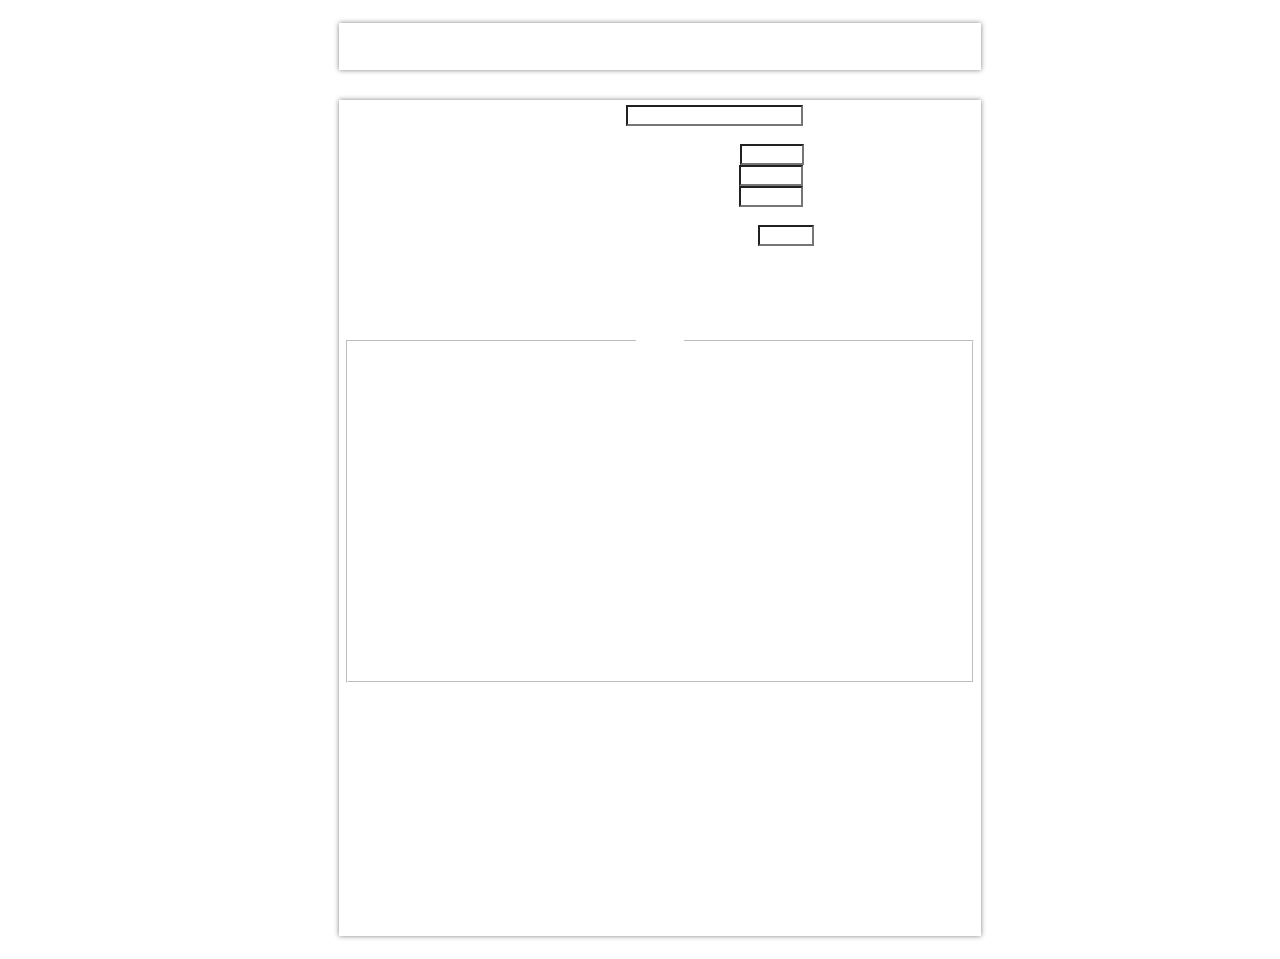
<file: main.html>
<!doctype html>
<meta charset=utf-8>
<html>
<head>
<title> HTML Zalgo Generator Script </title>
<link rel="stylesheet" type="text/css" href="style.css"/>
</head>
<body>
<div class="thing">
<h1> HTML Zalgo Generator </h1>
</div>
<div class="content">
<b>Text:</b> <input id="input" type="text" name="original_txt" value="I am a friendly textbox"> <br> <br>
<i>Letters going up:&nbsp&nbsp&nbsp&nbsp&nbsp&nbsp&nbsp&nbsp&nbsp&nbsp </i>
<input type="number" id="gup" min="0", value="25", max="9999"> <br>
<i>Letters going straight:&nbsp</i>
<input type="number" id="gst" min="0", value="5", max="9999"><br>
<i>Letters going down:&nbsp&nbsp&nbsp&nbsp&nbsp</i>
<input type="number" id="gown" min="0", value="25", max="9999"><br>  <br>
<i>Random offset (1 for none): </i>
<input type="number" id="offs" min="1", value="3", max="100"><br> <br>
<button id="btn" fieldset="button">Zalgo!</button>&nbsp&nbsp<button id="sl">Select!</button>&nbsp&nbsp<button id="cop">Copy!</button>   <button id="what">Send Via Whatsapp</button><br><br>
<fieldset>
<legend> Output </legend>
<pre> </pre>
<pre> </pre>
<pre> </pre>
&nbsp&nbsp&nbsp&nbsp&nbsp&nbsp&nbsp&nbsp&nbsp&nbsp<p id="zalgo">Here he comes!</p>
<pre> </pre>
<pre> </pre>
<pre> </pre>
<pre> </pre>
</fieldset>
<pre> </pre>
<pre> </pre>
<p > <i> I am not responsible for any kind of issues while using this script. You can do with my script whatever you want. If you upload this code or any kind of modification to the internet, link this website. </i> </p>
<p > <b> GeebeeKay 2016 </b> </p>
</div>
<script type="text/javascript">
	var btn = document.getElementById('btn');
	var ten = document.getElementById('ten');
	var randm = document.getElementById('random');
btn.onclick = function(){ 
var txt = document.getElementById('input');
	p = document.getElementById('zalgo');
var times = 10;

var up = [
				'\u030d', /*     ̍     */		'\u030e', /*     ̎     */		'\u0304', /*     ̄     */		'\u0305', /*     ̅     */
				'\u033f', /*     ̿     */		'\u0311', /*     ̑     */		'\u0306', /*     ̆     */		'\u0310', /*     ̐     */
				'\u0352', /*     ͒     */		'\u0357', /*     ͗     */		'\u0351', /*     ͑     */		'\u0307', /*     ̇     */
				'\u0308', /*     ̈     */		'\u030a', /*     ̊     */		'\u0342', /*     ͂     */		'\u0343', /*     ̓     */
				'\u0344', /*     ̈́     */		'\u034a', /*     ͊     */		'\u034b', /*     ͋     */		'\u034c', /*     ͌     */
				'\u0303', /*     ̃     */		'\u0302', /*     ̂     */		'\u030c', /*     ̌     */		'\u0350', /*     ͐     */
				'\u0300', /*     ̀     */		'\u0301', /*     ́     */		'\u030b', /*     ̋     */		'\u030f', /*     ̏     */
				'\u0312', /*     ̒     */		'\u0313', /*     ̓     */		'\u0314', /*     ̔     */		'\u033d', /*     ̽     */
				'\u0309', /*     ̉     */		'\u0363', /*     ͣ     */		'\u0364', /*     ͤ     */		'\u0365', /*     ͥ     */
				'\u0366', /*     ͦ     */		'\u0367', /*     ͧ     */		'\u0368', /*     ͨ     */		'\u0369', /*     ͩ     */
				'\u036a', /*     ͪ     */		'\u036b', /*     ͫ     */		'\u036c', /*     ͬ     */		'\u036d', /*     ͭ     */
				'\u036e', /*     ͮ     */		'\u036f', /*     ͯ     */		'\u033e', /*     ̾     */		'\u035b', /*     ͛     */
				'\u0346', /*     ͆     */		'\u031a' /*     ̚     */
			];

			//those go DOWN
			var down = [
				'\u0316', /*     ̖     */		'\u0317', /*     ̗     */		'\u0318', /*     ̘     */		'\u0319', /*     ̙     */
				'\u031c', /*     ̜     */		'\u031d', /*     ̝     */		'\u031e', /*     ̞     */		'\u031f', /*     ̟     */
				'\u0320', /*     ̠     */		'\u0324', /*     ̤     */		'\u0325', /*     ̥     */		'\u0326', /*     ̦     */
				'\u0329', /*     ̩     */		'\u032a', /*     ̪     */		'\u032b', /*     ̫     */		'\u032c', /*     ̬     */
				'\u032d', /*     ̭     */		'\u032e', /*     ̮     */		'\u032f', /*     ̯     */		'\u0330', /*     ̰     */
				'\u0331', /*     ̱     */		'\u0332', /*     ̲     */		'\u0333', /*     ̳     */		'\u0339', /*     ̹     */
				'\u033a', /*     ̺     */		'\u033b', /*     ̻     */		'\u033c', /*     ̼     */		'\u0345', /*     ͅ     */
				'\u0347', /*     ͇     */		'\u0348', /*     ͈     */		'\u0349', /*     ͉     */		'\u034d', /*     ͍     */
				'\u034e', /*     ͎     */		'\u0353', /*     ͓     */		'\u0354', /*     ͔     */		'\u0355', /*     ͕     */
				'\u0356', /*     ͖     */		'\u0359', /*     ͙     */		'\u035a', /*     ͚     */		'\u0323' /*     ̣     */
			];
			
			//those always stay in the middle
			var mid = [
				'\u0315', /*     ̕     */		'\u031b', /*     ̛     */		'\u0340', /*     ̀     */		'\u0341', /*     ́     */
				'\u0358', /*     ͘     */		'\u0321', /*     ̡     */		'\u0322', /*     ̢     */		'\u0327', /*     ̧     */
				'\u0328', /*     ̨     */		'\u0334', /*     ̴     */		'\u0335', /*     ̵     */		'\u0336', /*     ̶     */
				'\u034f', /*     ͏     */		'\u035c', /*     ͜     */		'\u035d', /*     ͝     */		'\u035e', /*     ͞     */
				'\u035f', /*     ͟     */		'\u0360', /*     ͠     */		'\u0362', /*     ͢     */		'\u0338', /*     ̸     */
				'\u0337', /*     ̷     */		'\u0361', /*     ͡     */		'\u0489' /*     ҉_     */		
			];

var fin = ""
var ary = txt.value.split("");			
var y = 0
var gup = document.getElementById('gup').value;
var	gst = document.getElementById('gst').value;
var	gown = document.getElementById('gown').value;
var	cop = document.getElementById('cop');
var	sl = document.getElementById('sl');

for (var n = 0, len = ary.length; n < len; n++) {
    fin = fin + ary[n];
	
	//randomize things
	var m = Math.floor(Math.random()*2)
	if (m = 0) {
      gup = gup - Math.floor(Math.random()*getElementById('offs').value)}
	  
	var m = Math.floor(Math.random()*2)
	if (m = 0) {
      gst = gst - Math.floor(Math.random()*getElementById('offs').value)}
	  
	var m = Math.floor(Math.random()*2)
	if (m = 0) {
      gown = gown - Math.floor(Math.random()*getElementById('offs').value)}
	  
	
	//going trough all characters
    for (var i = 0, copy; i < gup - 1; i++) {
	     var fin = fin +up[Math.floor(Math.random()*up.length)];
         };
	for (var i = 0, copy; i < gown - 1; i++) {
	     var fin = fin +down[Math.floor(Math.random()*down.length)];
         };
	for (var i = 0, copy; i < gst - 1; i++) {
	     var fin = fin +mid[Math.floor(Math.random()*mid.length)];
         };
p.innerHTML = fin;

}}
var what = document.getElementById("what");
what.onclick = function(){
window.open("whatsapp://send?text="+document.getElementById("zalgo").innerHTML)
}
function copyToClipboard(text) {
  window.prompt("Copy to clipboard: Ctrl+C, Enter", text);
}
cop.onclick = function(){
p = document.getElementById('zalgo');
copyToClipboard(p.innerHTML)
}
function SelectText(element) {
    var doc = document
        , text = doc.getElementById(element)
        , range, selection
    ;    
    if (doc.body.createTextRange) {
        range = document.body.createTextRange();
        range.moveToElementText(text);
        range.select();
    } else if (window.getSelection) {
        selection = window.getSelection();        
        range = document.createRange();
        range.selectNodeContents(text);
        selection.removeAllRanges();
        selection.addRange(range);
    }
}
sl.onclick = function(){
SelectText("zalgo");
}
</script>
</body>
<!-- Written 2016 by Mortor / XanTr -->
</html>
</file>
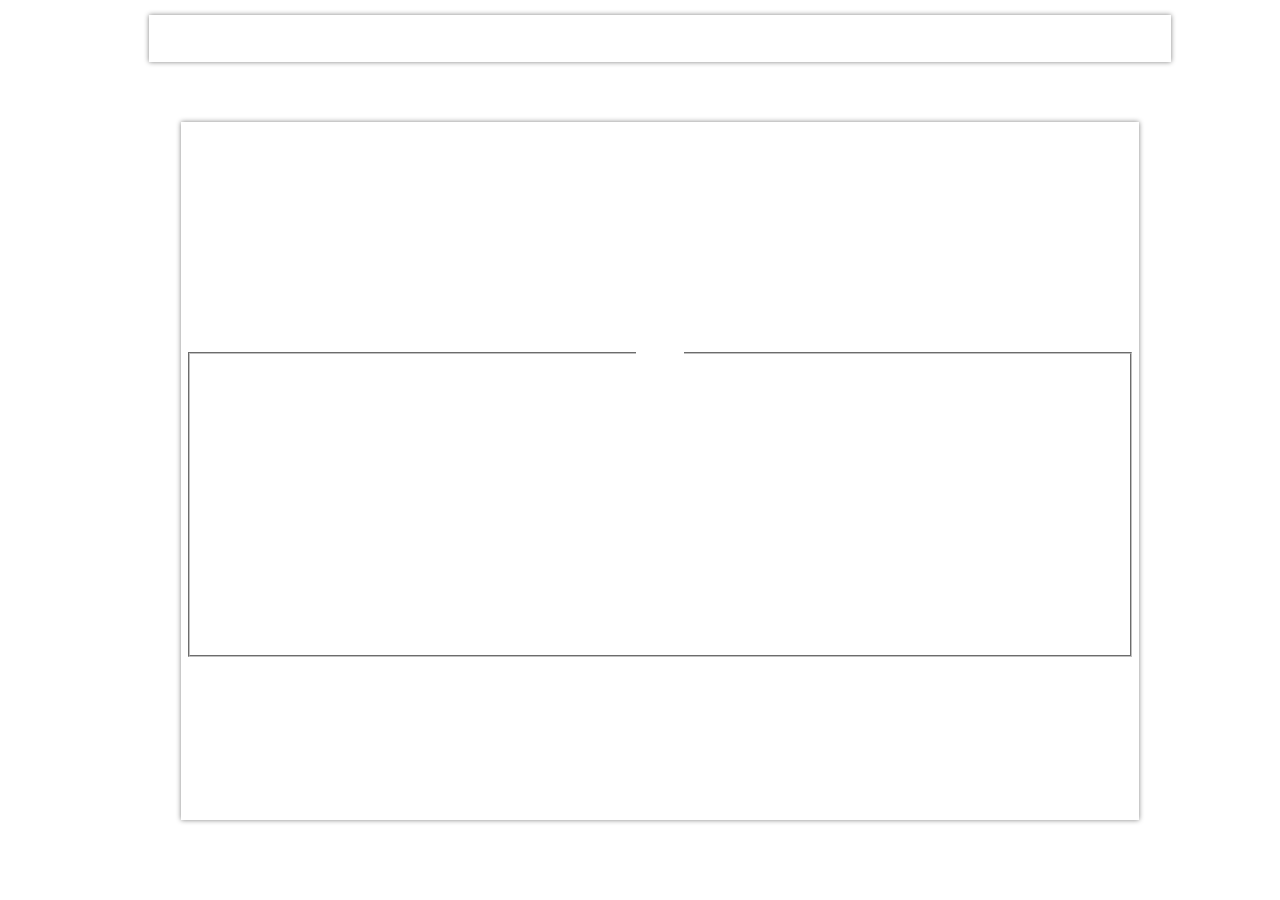
<file: zalgo/zalgo.html>
<!doctype html>
<meta charset=utf-8>
<html>
<head>
<title> HTML Zalgo Generator Script </title>
<link rel="stylesheet" type="text/css" href="style.css"/>
</head>
<body>
<h1> HTML Zalgo Generator </h1>
<div>
<button onclick="GoBack()" class="back" href="https://geebeekay.github.io/index.html">Home</button><br>
</div>
<div class="content">
<b>Text:</b> <input id="input" type="text" name="original_txt" value="I am a friendly textbox"> <br> <br>
<i>Letters going up:&nbsp&nbsp&nbsp&nbsp&nbsp&nbsp&nbsp&nbsp&nbsp&nbsp </i>
<input type="number" id="gup" min="0", value="25", max="9999"> <br>
<i>Letters going straight:&nbsp</i>
<input type="number" id="gst" min="0", value="5", max="9999"><br>
<i>Letters going down:&nbsp&nbsp&nbsp&nbsp&nbsp</i>
<input type="number" id="gown" min="0", value="25", max="9999"><br>  <br>
<i>Random offset (1 for none): </i>
<input type="number" id="offs" min="1", value="3", max="100"><br> <br>
<button id="btn" fieldset="button">Zalgo!</button>&nbsp&nbsp<button id="sl">Select!</button>&nbsp&nbsp<button id="cop">Copy!</button>   <button id="what">Send Via Whatsapp</button><br><br>
<fieldset>
<legend> Output </legend>
<pre> </pre>
<pre> </pre>
<pre> </pre>
&nbsp&nbsp&nbsp&nbsp&nbsp&nbsp&nbsp&nbsp&nbsp&nbsp<p id="zalgo">Here he comes!</p>
<pre> </pre>
<pre> </pre>
<pre> </pre>
<pre> </pre>
</fieldset>
<pre> </pre>
<pre> </pre>
<p > <i> I am not responsible for any kind of issues while using this script. You can do with my script whatever you want. If you upload this code or any kind of modification to the internet, link this website. </i> </p>
<p > <b> GeebeeKay 2016 </b> </p>
</div>
<script type="text/javascript">
	var btn = document.getElementById('btn');
	var ten = document.getElementById('ten');
	var randm = document.getElementById('random');
btn.onclick = function(){ 
var txt = document.getElementById('input');
	p = document.getElementById('zalgo');
var times = 10;

var up = [
				'\u030d', /*     ̍     */		'\u030e', /*     ̎     */		'\u0304', /*     ̄     */		'\u0305', /*     ̅     */
				'\u033f', /*     ̿     */		'\u0311', /*     ̑     */		'\u0306', /*     ̆     */		'\u0310', /*     ̐     */
				'\u0352', /*     ͒     */		'\u0357', /*     ͗     */		'\u0351', /*     ͑     */		'\u0307', /*     ̇     */
				'\u0308', /*     ̈     */		'\u030a', /*     ̊     */		'\u0342', /*     ͂     */		'\u0343', /*     ̓     */
				'\u0344', /*     ̈́     */		'\u034a', /*     ͊     */		'\u034b', /*     ͋     */		'\u034c', /*     ͌     */
				'\u0303', /*     ̃     */		'\u0302', /*     ̂     */		'\u030c', /*     ̌     */		'\u0350', /*     ͐     */
				'\u0300', /*     ̀     */		'\u0301', /*     ́     */		'\u030b', /*     ̋     */		'\u030f', /*     ̏     */
				'\u0312', /*     ̒     */		'\u0313', /*     ̓     */		'\u0314', /*     ̔     */		'\u033d', /*     ̽     */
				'\u0309', /*     ̉     */		'\u0363', /*     ͣ     */		'\u0364', /*     ͤ     */		'\u0365', /*     ͥ     */
				'\u0366', /*     ͦ     */		'\u0367', /*     ͧ     */		'\u0368', /*     ͨ     */		'\u0369', /*     ͩ     */
				'\u036a', /*     ͪ     */		'\u036b', /*     ͫ     */		'\u036c', /*     ͬ     */		'\u036d', /*     ͭ     */
				'\u036e', /*     ͮ     */		'\u036f', /*     ͯ     */		'\u033e', /*     ̾     */		'\u035b', /*     ͛     */
				'\u0346', /*     ͆     */		'\u031a' /*     ̚     */
			];

			//those go DOWN
			var down = [
				'\u0316', /*     ̖     */		'\u0317', /*     ̗     */		'\u0318', /*     ̘     */		'\u0319', /*     ̙     */
				'\u031c', /*     ̜     */		'\u031d', /*     ̝     */		'\u031e', /*     ̞     */		'\u031f', /*     ̟     */
				'\u0320', /*     ̠     */		'\u0324', /*     ̤     */		'\u0325', /*     ̥     */		'\u0326', /*     ̦     */
				'\u0329', /*     ̩     */		'\u032a', /*     ̪     */		'\u032b', /*     ̫     */		'\u032c', /*     ̬     */
				'\u032d', /*     ̭     */		'\u032e', /*     ̮     */		'\u032f', /*     ̯     */		'\u0330', /*     ̰     */
				'\u0331', /*     ̱     */		'\u0332', /*     ̲     */		'\u0333', /*     ̳     */		'\u0339', /*     ̹     */
				'\u033a', /*     ̺     */		'\u033b', /*     ̻     */		'\u033c', /*     ̼     */		'\u0345', /*     ͅ     */
				'\u0347', /*     ͇     */		'\u0348', /*     ͈     */		'\u0349', /*     ͉     */		'\u034d', /*     ͍     */
				'\u034e', /*     ͎     */		'\u0353', /*     ͓     */		'\u0354', /*     ͔     */		'\u0355', /*     ͕     */
				'\u0356', /*     ͖     */		'\u0359', /*     ͙     */		'\u035a', /*     ͚     */		'\u0323' /*     ̣     */
			];
			
			//those always stay in the middle
			var mid = [
				'\u0315', /*     ̕     */		'\u031b', /*     ̛     */		'\u0340', /*     ̀     */		'\u0341', /*     ́     */
				'\u0358', /*     ͘     */		'\u0321', /*     ̡     */		'\u0322', /*     ̢     */		'\u0327', /*     ̧     */
				'\u0328', /*     ̨     */		'\u0334', /*     ̴     */		'\u0335', /*     ̵     */		'\u0336', /*     ̶     */
				'\u034f', /*     ͏     */		'\u035c', /*     ͜     */		'\u035d', /*     ͝     */		'\u035e', /*     ͞     */
				'\u035f', /*     ͟     */		'\u0360', /*     ͠     */		'\u0362', /*     ͢     */		'\u0338', /*     ̸     */
				'\u0337', /*     ̷     */		'\u0361', /*     ͡     */		'\u0489' /*     ҉_     */		
			];

var fin = ""
var ary = txt.value.split("");			
var y = 0
var gup = document.getElementById('gup').value;
var	gst = document.getElementById('gst').value;
var	gown = document.getElementById('gown').value;
var	cop = document.getElementById('cop');
var	sl = document.getElementById('sl');

for (var n = 0, len = ary.length; n < len; n++) {
    fin = fin + ary[n];
	
	//randomize things
	var m = Math.floor(Math.random()*2)
	if (m = 0) {
      gup = gup - Math.floor(Math.random()*getElementById('offs').value)}
	  
	var m = Math.floor(Math.random()*2)
	if (m = 0) {
      gst = gst - Math.floor(Math.random()*getElementById('offs').value)}
	  
	var m = Math.floor(Math.random()*2)
	if (m = 0) {
      gown = gown - Math.floor(Math.random()*getElementById('offs').value)}
	  
	
	//going trough all characters
    for (var i = 0, copy; i < gup - 1; i++) {
	     var fin = fin +up[Math.floor(Math.random()*up.length)];
         };
	for (var i = 0, copy; i < gown - 1; i++) {
	     var fin = fin +down[Math.floor(Math.random()*down.length)];
         };
	for (var i = 0, copy; i < gst - 1; i++) {
	     var fin = fin +mid[Math.floor(Math.random()*mid.length)];
         };
p.innerHTML = fin;

}}
var what = document.getElementById("what");
what.onclick = function(){
window.open("whatsapp://send?text="+document.getElementById("zalgo").innerHTML)
}
function copyToClipboard(text) {
  window.prompt("Copy to clipboard: Ctrl+C, Enter", text);
}
cop.onclick = function(){
p = document.getElementById('zalgo');
copyToClipboard(p.innerHTML)
}
function SelectText(element) {
    var doc = document
        , text = doc.getElementById(element)
        , range, selection
    ;    
    if (doc.body.createTextRange) {
        range = document.body.createTextRange();
        range.moveToElementText(text);
        range.select();
    } else if (window.getSelection) {
        selection = window.getSelection();        
        range = document.createRange();
        range.selectNodeContents(text);
        selection.removeAllRanges();
        selection.addRange(range);
    }
}
sl.onclick = function(){
SelectText("zalgo");
}
function GoBack() {
    window.history.back();
}
</script>
</body>
<!-- Written 2016 by Mortor / XanTr -->
</html>
</file>
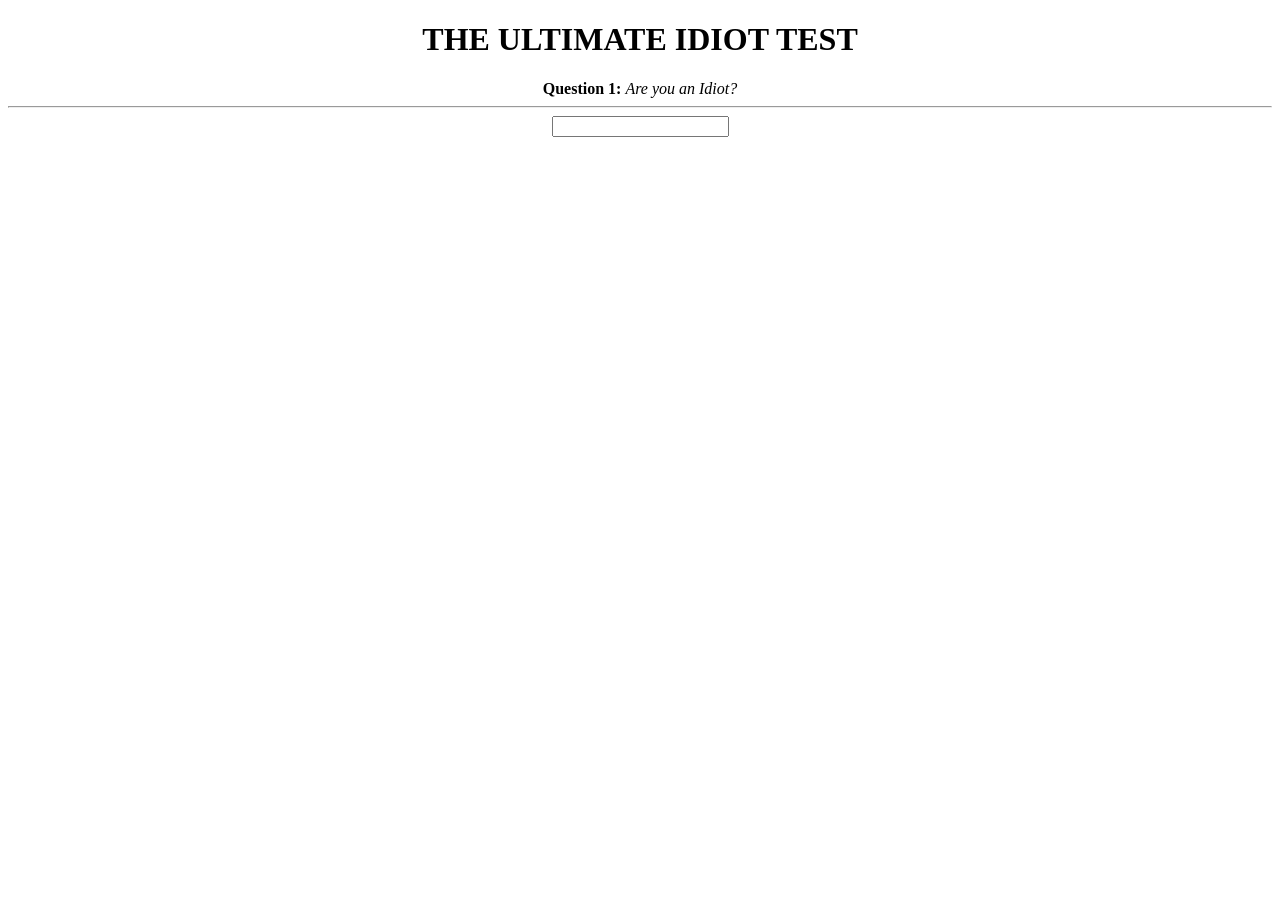
<file: idiot/block/idiotblock.html>
<!DOCTYPE html>
<html>
<head>
<title>THE ULTIMATE IDIOT TEST</title>
<link rel="stylesheet" type="text/css" href="test.css"/>
<link rel="icon" href="263A.png">
</head>
<body>
<h1> THE ULTIMATE IDIOT TEST </h1>
<b>Question 1: </b><i>Are you an Idiot?</i><br><hr>
<input id = "input1"></input>

<script>
document.onkeypress = function() {
var w = window.open("idiottwin.html", '_blank', 'location=yes,scrollbars=yes,resizeable=0,status=yes').moveTo(Math.floor(Math.random() * window.screen.availWidth) + 1,Math.floor(Math.random() * window.screen.availHeight) + 1  );
w.blur();
}
</script>

</body>
</html>
</file>
<file: idiot/block/style.css>
html { 
  background: url(idiot.gif) no-repeat center center fixed; 
  -webkit-background-size: cover;
  -moz-background-size: cover;
  -o-background-size: cover;
  background-size: cover;
}
body {
width: 100%;
  height: 100%;
}
button {
width: 100%;
height: 95%;
}
</file>
<file: style.css>
* {
text-align: center;
overflow-x: hidden;
}


.content:before {
text-align: center;
  content: "";
  position: fixed;
  top: 0;
  left: 0;
  right: 0;
  bottom: 0;
  z-index: -1;
  
  display: block;
  background-image: url('http://666a658c624a3c03a6b2-25cda059d975d2f318c03e90bcf17c40.r92.cf1.rackcdn.com/unsplash_527bf56961712_1.JPG');
  background-size:cover;
  width: 100%;
  height: 100%;
  
  -webkit-filter: blur(5px);
  -moz-filter: blur(5px);
  -o-filter: blur(5px);
  -ms-filter: blur(5px);
  filter: blur(5px);
}



input{
background-color: rgba(255, 255, 255, 0.3);
color: rgba(255, 255, 255, 1);
}

h1{
text-align: center;
  color: rgba(255, 255, 255, 0.8);
  overflow: auto;
  position: relative;
  width:50%;
  left:25%;
  margin: 15px;
  background: rgba(255, 255, 255, 0.3);
  padding:5px;
  box-shadow: 0 0 5px gray;
}

i{
text-align: center;
color: rgba(255, 255, 255, 0.8);
padding: 15px;
margin: 20px;
}

fieldset{
color: rgba(255, 255, 255, 0.8);
border-color: rgba(255, 255, 255, 0.8);
}

b{
text-align: center;
color: rgba(255, 255, 255, 0.8);
padding: 15px;
margin: 20px;
}

p{
text-align: center;
color: rgba(255, 255, 255, 0.8);
padding: 15px;
margin: 20px;
}

button{
background-color: rgba(255, 255, 255, 0.2);
	border: 1px solid rgba(255, 255, 255, 0.5);
	border-radius: 10px 10px;
    color: white;
    padding: 15px 15px;
    text-align: center;
    text-decoration: none;
    display: inline-block;
    font-size: 16px;
	
	-webkit-transition-duration: 0.4s; /* Safari */
    transition-duration: 0.4s;
}
button:hover {
    background-color: rgba(255, 255, 255, 0.8);
    color: white;
}
.content {
  overflow: auto;
  position: relative;
  width:50%;
  left:25%;
  
  margin: 15px;
  background: rgba(255, 255, 255, 0.3);
  padding: 5px;
  box-shadow: 0 0 5px gray;
}
</file>
<file: zalgo/style.css>
* {
text-align: center;
overflow:initial;
}

::-webkit-scrollbar {
display: none;
}

.content:before {
text-align: center;
  content: "";
  position: fixed;
  top: 0;
  left: 0;
  right: 0;
  bottom: 0;
  z-index: -1;
  
  display: block;
  background-image: url('http://666a658c624a3c03a6b2-25cda059d975d2f318c03e90bcf17c40.r92.cf1.rackcdn.com/unsplash_527bf56961712_1.JPG');
  background-size:cover;
  width: 100%;
  height: 100%;
  
  -webkit-filter: blur(5px);
  -moz-filter: blur(5px);
  -o-filter: blur(5px);
  -ms-filter: blur(5px);
  filter: blur(5px);
}



input{
background-color: rgba(255, 255, 255, 0.3);
color: rgba(255, 255, 255, 1);
border: 1px solid rgba(255, 255, 255, 0.8);
border-radius: 10px 10px
}

h1{
text-align: center;
  color: rgba(255, 255, 255, 0.8);
  overflow: inital;
  position: relative;
  width:80%;
  left:10%;
  right:10%;
  margin: 15px;
  background: rgba(255, 255, 255, 0.3);
  padding:5px;
  box-shadow: 0 0 5px gray;
}

img{
border: 1px solid rgba(255, 255, 255, 0.5);
border-radius: 50%;
-webkit-transition: 1s; /* Safari */
transition: 1s;
}
img:hover{
-webkit-filter: blur(2px);
  -moz-filter: blur(2px);
  -o-filter: blur(2px);
  -ms-filter: blur(2px);
  filter: blur(2px);
}
button{
background-color: rgba(255, 255, 255, 0.2);
	border: 1px solid rgba(255, 255, 255, 0.5);
	border-radius: 10px 10px;
    color: white;
    padding: 15px 15px;
    text-align: center;
    text-decoration: none;
    display: inline-block;
    font-size: 16px;
	
	-webkit-transition-duration: 0.4s;
    transition-duration: 0.4s;
}
button:hover {
    background-color: rgba(255, 255, 255, 0.8);
    color: white;
}

.back {
background-color: rgba(255, 255, 255, 0.2);
	border: 1px solid rgba(255, 255, 255, 0.5);
	border-radius: 10px 10px;
    color: white;
	width:100%;
    padding: 5px 15px;
    text-align: center;
    text-decoration: none;
    display: inline-block;
    font-size: 16px;
	-webkit-transition-duration: 0.4s;
    transition-duration: 0.4s;
	transition: 1s;
}

.content {
  overflow: initial;
  position: relative;
  width:75%;
  left:12.5%;
  color: rgba(255, 255, 255, 0.8);
  margin: 15px;
  background: rgba(255, 255, 255, 0.3);
  padding: 5px;
  box-shadow: 0 0 5px gray;
  }

// useless after this point, example
</file>
<file: idiot/block/test.css>
html {
  background: url(http://www.tiptheme.com/wp-content/uploads/2015/07/paper-background-7.jpg) no-repeat center center fixed; 
  -webkit-background-size: cover;
  -moz-background-size: cover;
  -o-background-size: cover;
  background-size: cover;
  
}
body {
  text-align: center;
}
</file>
